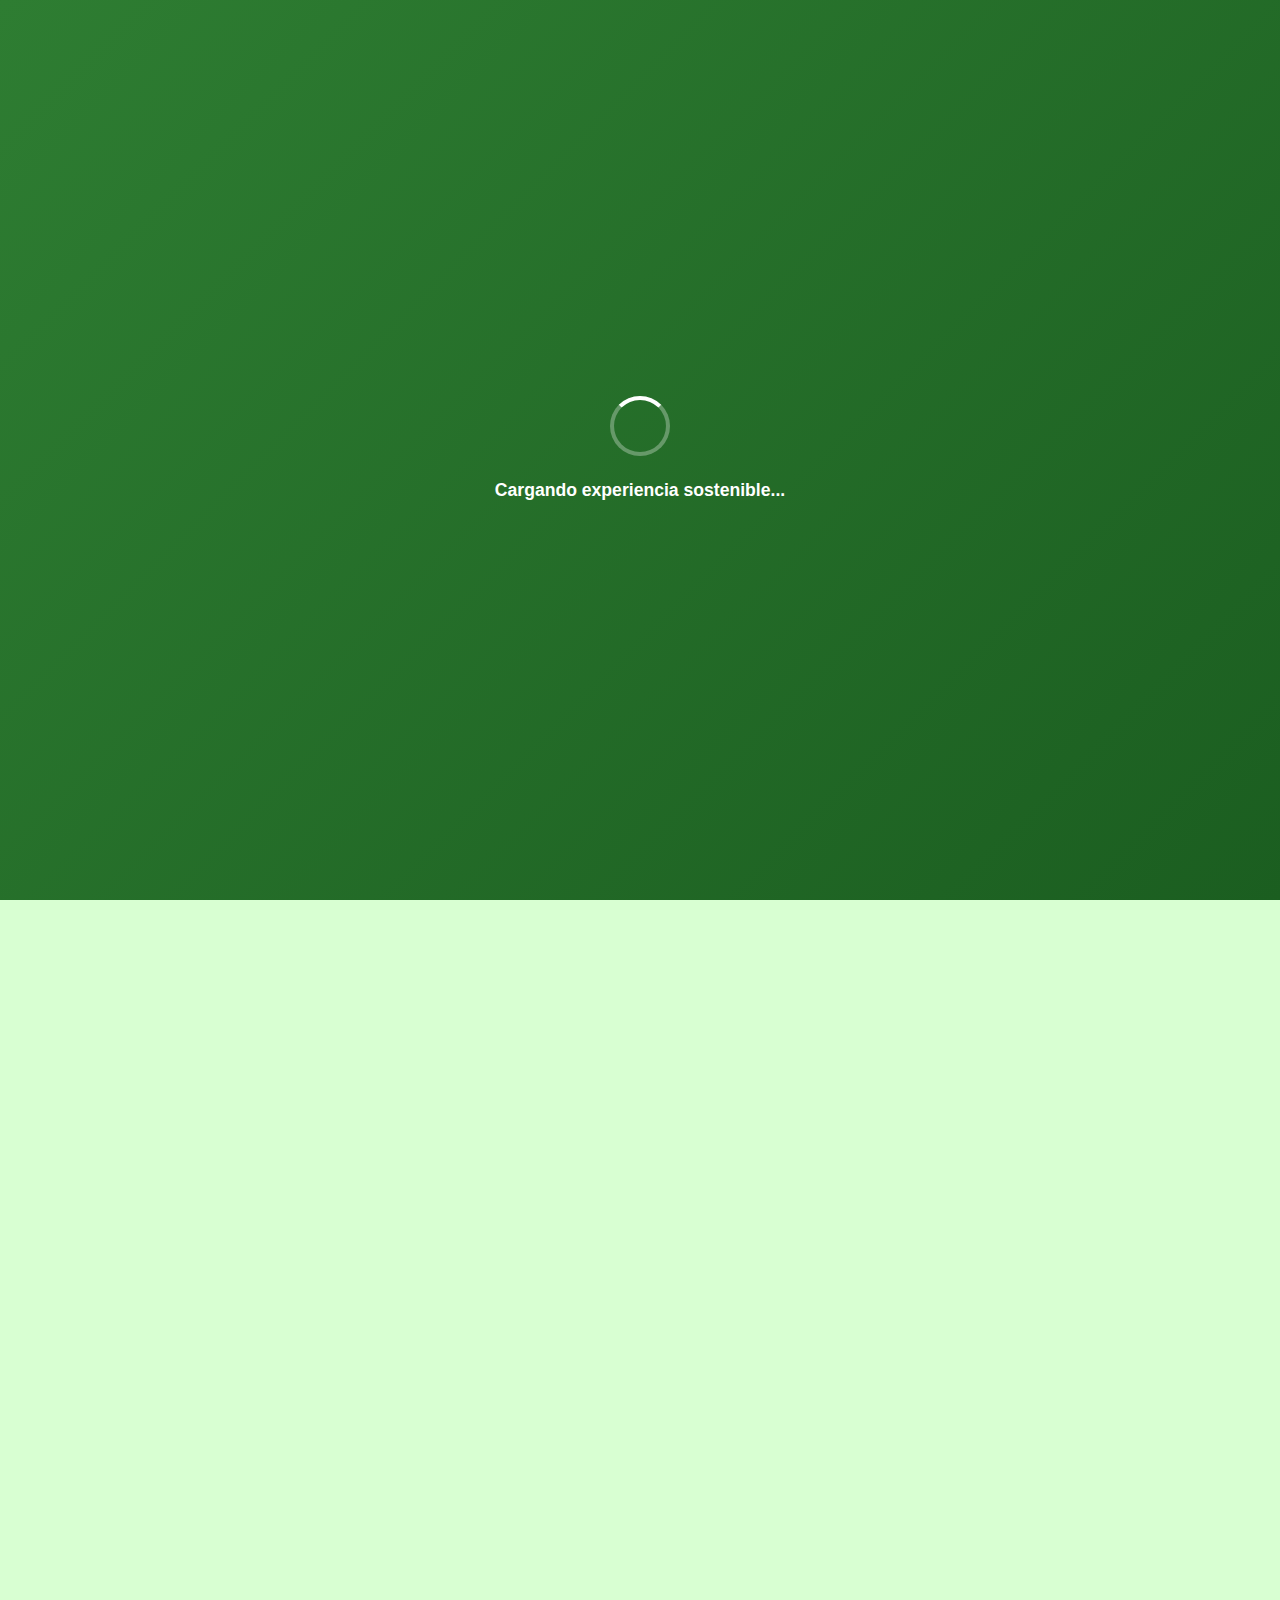
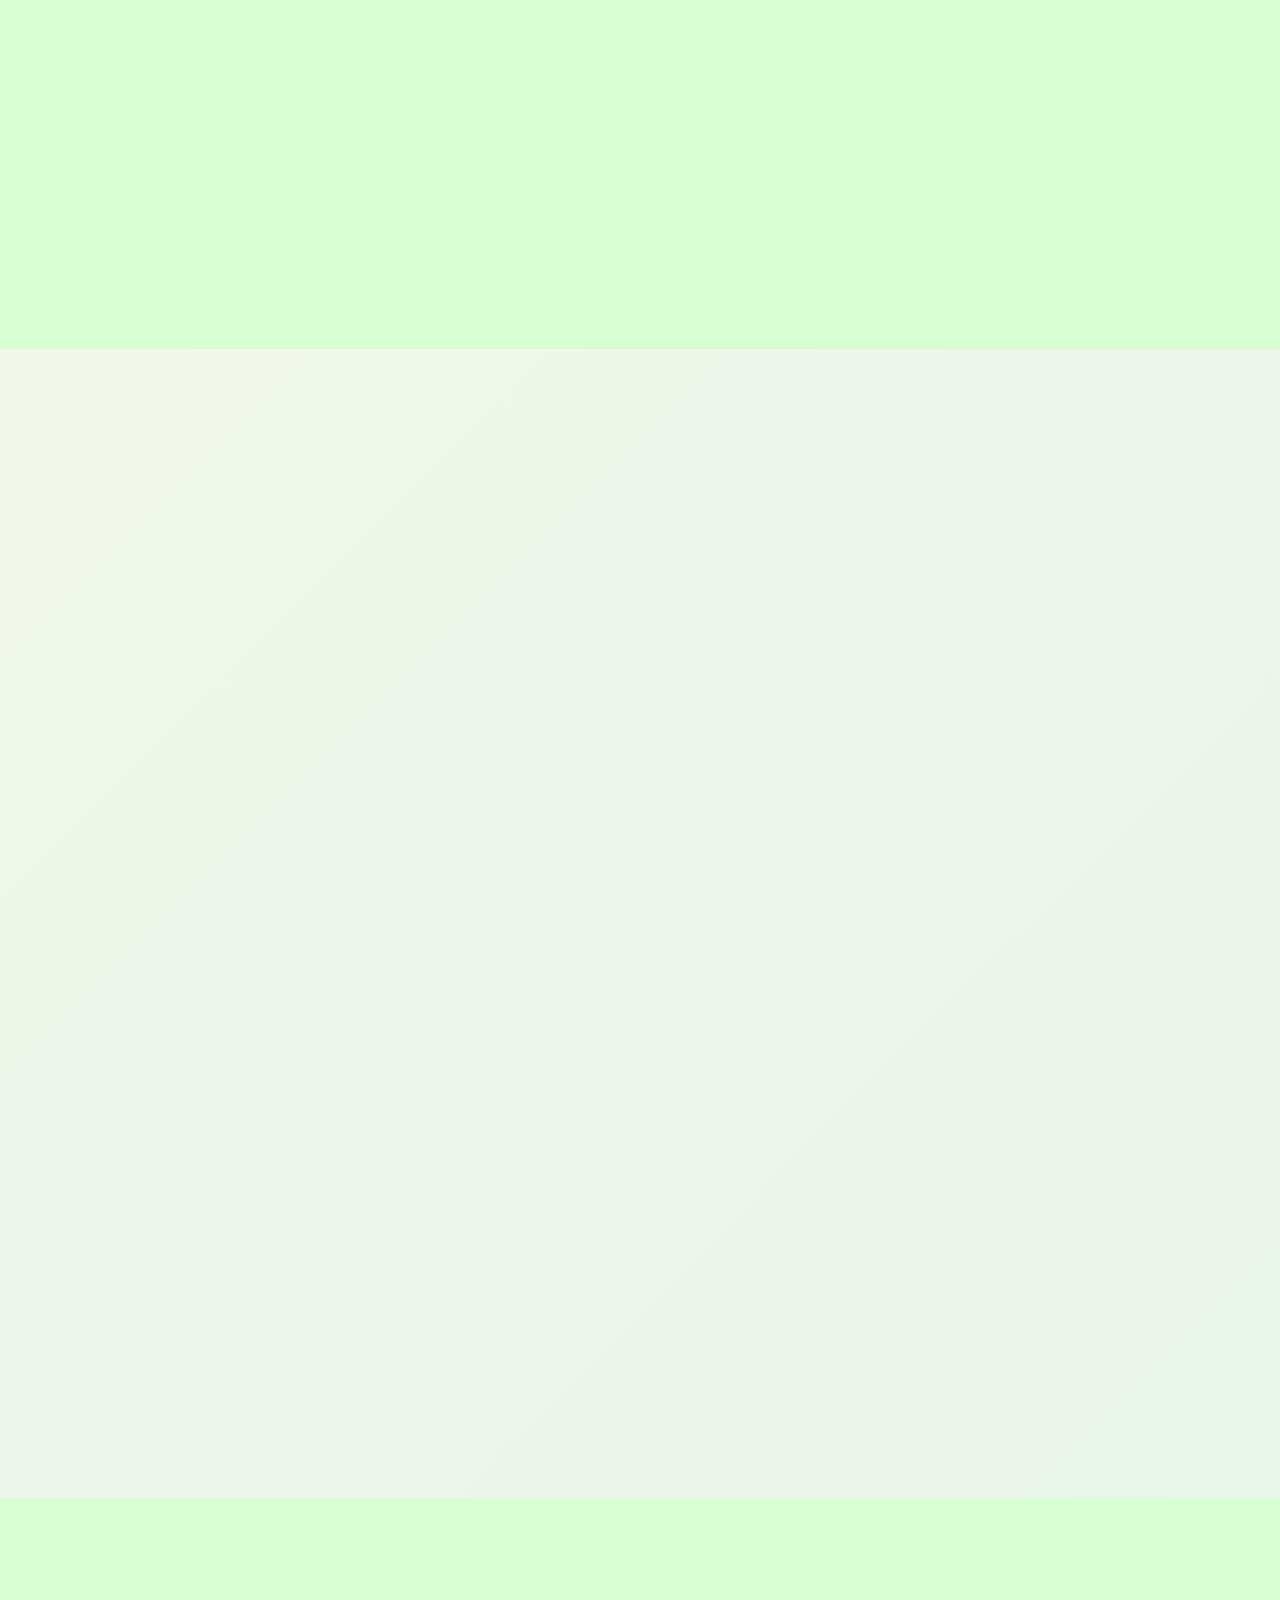
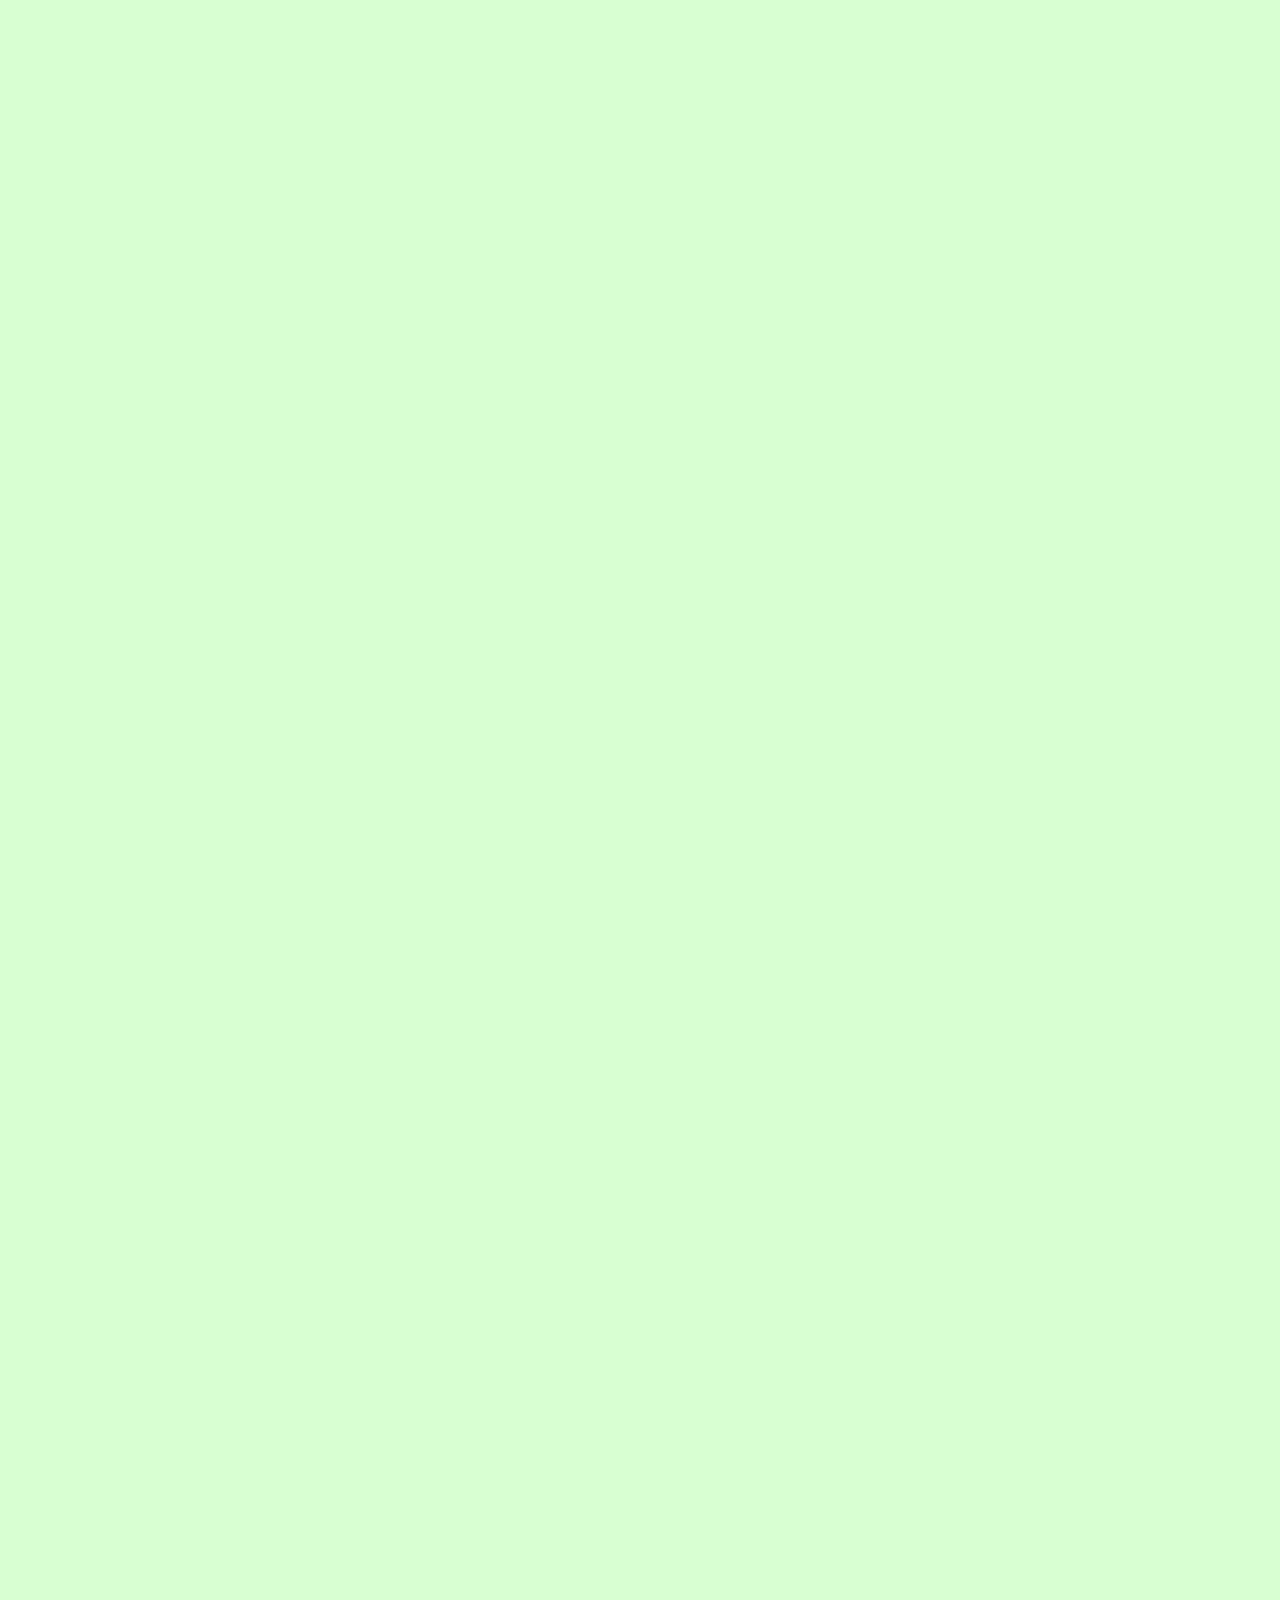
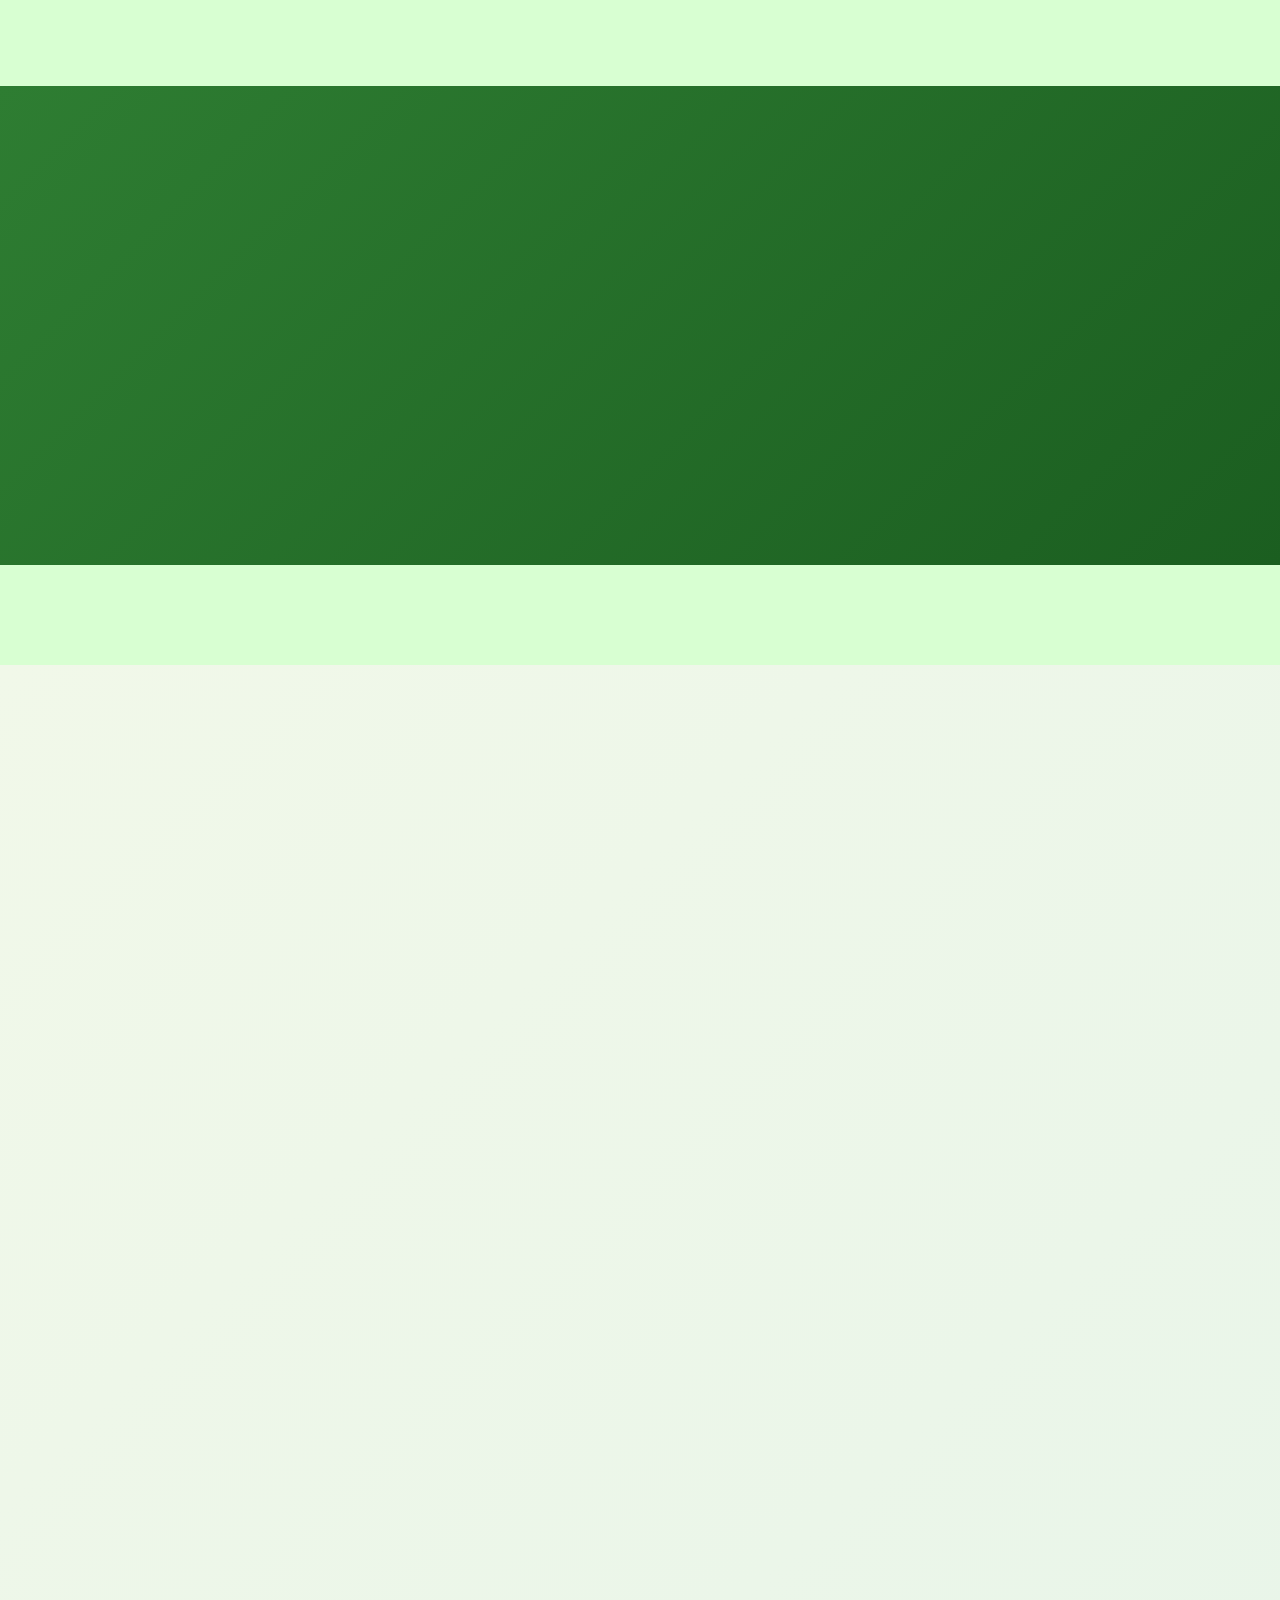
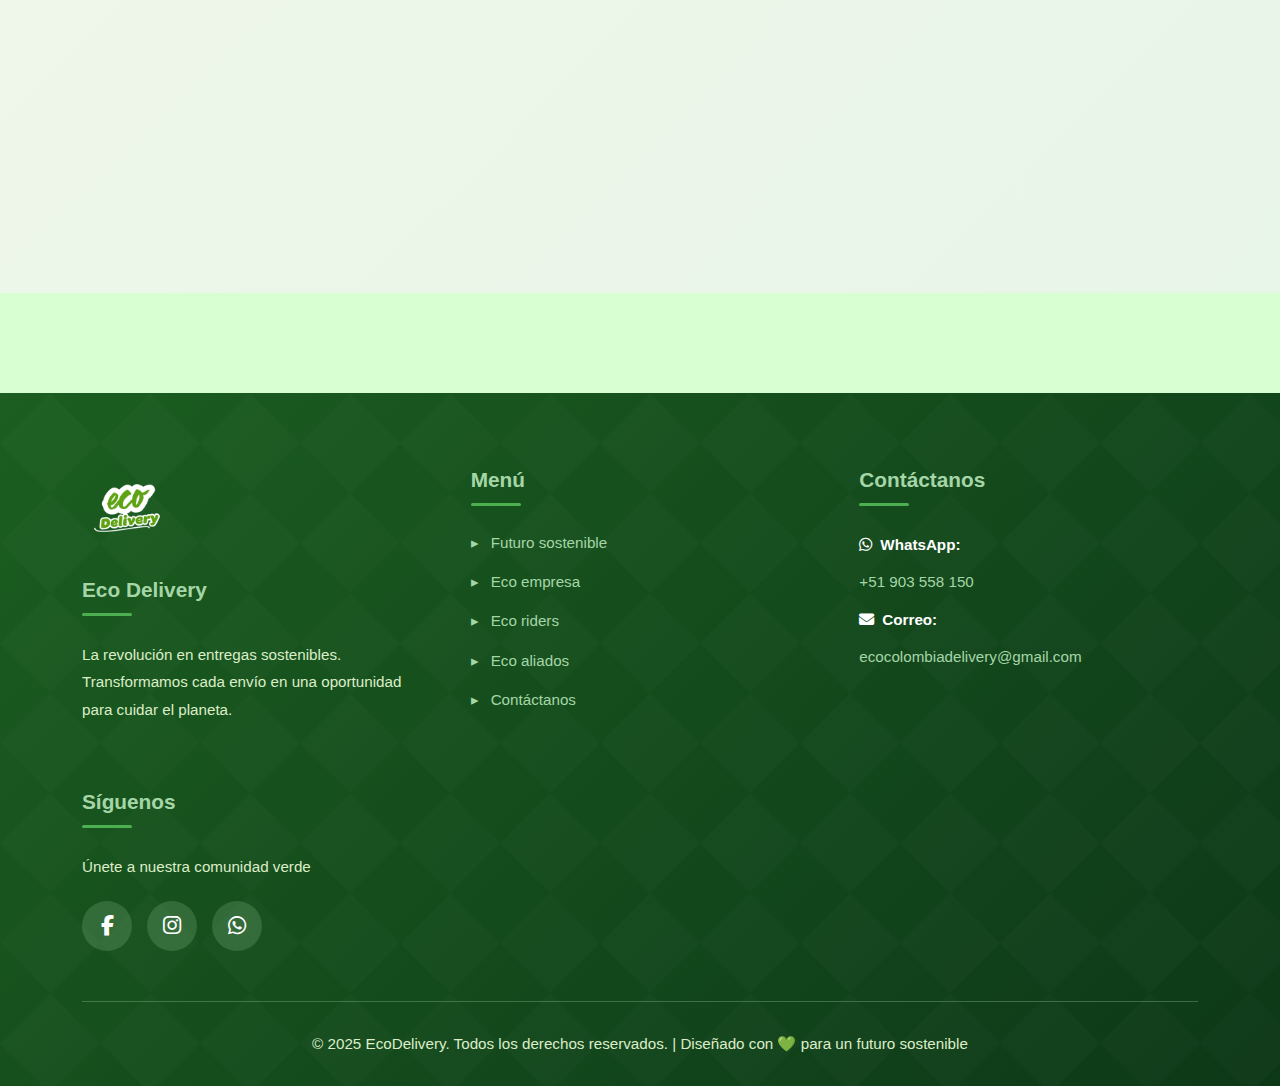
<file: ecoempresa.html>
<!DOCTYPE html>
<html lang="es">
<head>
  <meta charset="UTF-8">
  <meta name="viewport" content="width=device-width, initial-scale=1">
  <title>Eco Empresa | Soluciones Empresariales Sostenibles</title>
  <link rel="stylesheet" href="style.css">
  <link rel="stylesheet" href="https://cdnjs.cloudflare.com/ajax/libs/font-awesome/6.4.0/css/all.min.css">
  <script src="https://code.jquery.com/jquery-3.6.0.min.js"></script>
</head>
<body>

  <!-- PRELOADER -->
  <div id="preloader">
    <div class="preloader-content">
      <div class="eco-spinner"></div>
      <p>Cargando experiencia sostenible...</p>
    </div>
  </div>

  <!-- HEADER -->
  <header class="header">
    <div class="container header-container">
      <a href="index.html" class="logo-link">
        <img src="img/logo-ecodelibery.png" alt="Eco Delivery Logo" class="logo-img">
      </a>
      <button class="menu-toggle" aria-label="Abrir menú">
        <span></span>
        <span></span>
        <span></span>
      </button>
      <nav class="nav">
        <ul class="nav-list">
          <li><a href="futurosostenible.html"><i class="fas fa-leaf"></i> Futuro Sostenible</a></li>
          <li><a href="ecoempresa.html"><i class="fas fa-building"></i> Eco Empresa</a></li>
          <li><a href="ecoriders.html"><i class="fas fa-bicycle"></i> Eco Riders</a></li>
          <li><a href="ecoaliados.html"><i class="fas fa-handshake"></i> Eco Aliados</a></li>
          <li><a href="index.html#contacto"><i class="fas fa-envelope"></i> Contáctanos</a></li>
        </ul>
      </nav>
      <a href="ecoriders.html" class="btn btn-primary header-btn">Únete Ahora</a>
    </div>
  </header>

  <!-- HERO EMPRESA -->
  <section class="page-hero empresa-hero">
    <div class="hero-overlay"></div>
    <div class="container hero-content">
      <h1 class="hero-title animate-text">Soluciones Empresariales <span>Sostenibles</span></h1>
      <p class="hero-subtitle animate-text-delay">Transformamos la logística de tu empresa con entregas 100% ecológicas</p>
      <a href="#servicios" class="btn btn-primary hero-btn">Conoce Más</a>
    </div>
  </section>

  <!-- SERVICIOS EMPRESARIALES -->
  <section class="empresa-services container" id="servicios">
    <h2 class="section-title scroll-reveal">Servicios para tu Empresa</h2>
    <p class="section-subtitle scroll-reveal">Soluciones personalizadas que impulsan tu negocio de forma sostenible</p>

    <div class="services-grid">
      <div class="service-card scroll-reveal">
        <div class="service-icon">
          <i class="fas fa-truck-fast"></i>
        </div>
        <h3>Entregas Express</h3>
        <p>Entregas en menos de 2 horas en zonas urbanas con vehículos eléctricos de última generación.</p>
        <ul class="service-features">
          <li><i class="fas fa-check"></i> Seguimiento en tiempo real</li>
          <li><i class="fas fa-check"></i> Garantía de entrega</li>
          <li><i class="fas fa-check"></i> Sin emisiones de CO2</li>
        </ul>
      </div>

      <div class="service-card scroll-reveal">
        <div class="service-icon">
          <i class="fas fa-calendar-alt"></i>
        </div>
        <h3>Envíos Programados</h3>
        <p>Planifica tus entregas con anticipación y optimiza tu cadena de suministro de forma ecológica.</p>
        <ul class="service-features">
          <li><i class="fas fa-check"></i> Horarios flexibles</li>
          <li><i class="fas fa-check"></i> Rutas optimizadas</li>
          <li><i class="fas fa-check"></i> Reportes detallados</li>
        </ul>
      </div>

      <div class="service-card scroll-reveal">
        <div class="service-icon">
          <i class="fas fa-warehouse"></i>
        </div>
        <h3>Logística Integral</h3>
        <p>Gestión completa de tu inventario y distribución con tecnología verde y eficiente.</p>
        <ul class="service-features">
          <li><i class="fas fa-check"></i> Almacenamiento eco-friendly</li>
          <li><i class="fas fa-check"></i> Gestión de inventario</li>
          <li><i class="fas fa-check"></i> Dashboard corporativo</li>
        </ul>
      </div>

      <div class="service-card scroll-reveal">
        <div class="service-icon">
          <i class="fas fa-chart-pie"></i>
        </div>
        <h3>Análisis de Impacto</h3>
        <p>Mide y certifica la reducción de tu huella de carbono con reportes personalizados.</p>
        <ul class="service-features">
          <li><i class="fas fa-check"></i> Métricas ambientales</li>
          <li><i class="fas fa-check"></i> Certificación verde</li>
          <li><i class="fas fa-check"></i> Informes mensuales</li>
        </ul>
      </div>
    </div>
  </section>

  <!-- REEMPLAZAMOS PLANES POR: NUESTRO PROCESO -->
  <section class="proceso-section" style="background: linear-gradient(135deg, #f1f8e9, #e8f5e9); padding: 100px 20px; margin: 100px 0;">
    <div class="container">
      <h2 class="section-title scroll-reveal">Nuestro Proceso de Trabajo</h2>
      <p class="section-subtitle scroll-reveal">4 pasos simples para iniciar con EcoDelivery</p>

      <div style="display: grid; grid-template-columns: repeat(auto-fit, minmax(280px, 1fr)); gap: 40px; margin-top: 60px;">
        
        <!-- Paso 1 -->
        <div class="proceso-step scroll-reveal" style="background: white; padding: 40px 30px; border-radius: 25px; box-shadow: 0 8px 25px rgba(46,125,50,0.15); text-align: center; position: relative;">
          <div style="width: 80px; height: 80px; background: linear-gradient(135deg, #2e7d32, #4caf50); border-radius: 50%; display: flex; align-items: center; justify-content: center; margin: 0 auto 25px; color: white; font-size: 2.5rem; font-weight: 700; box-shadow: 0 4px 15px rgba(46,125,50,0.3);">
            1
          </div>
          <h3 style="color: var(--primary-color); font-size: 1.5rem; margin-bottom: 15px; font-weight: 700;">Contáctanos</h3>
          <p style="color: var(--text-light); line-height: 1.7; font-size: 1.05rem;">
            Completa nuestro formulario o llámanos. Un asesor especializado te contactará en menos de 24 horas para entender las necesidades de tu empresa.
          </p>
        </div>

        <!-- Paso 2 -->
        <div class="proceso-step scroll-reveal" style="background: white; padding: 40px 30px; border-radius: 25px; box-shadow: 0 8px 25px rgba(46,125,50,0.15); text-align: center;">
          <div style="width: 80px; height: 80px; background: linear-gradient(135deg, #2e7d32, #4caf50); border-radius: 50%; display: flex; align-items: center; justify-content: center; margin: 0 auto 25px; color: white; font-size: 2.5rem; font-weight: 700; box-shadow: 0 4px 15px rgba(46,125,50,0.3);">
            2
          </div>
          <h3 style="color: var(--primary-color); font-size: 1.5rem; margin-bottom: 15px; font-weight: 700;">Análisis Personalizado</h3>
          <p style="color: var(--text-light); line-height: 1.7; font-size: 1.05rem;">
            Evaluamos tu operación logística actual y diseñamos una solución sostenible adaptada a tu volumen de envíos y necesidades específicas.
          </p>
        </div>

        <!-- Paso 3 -->
        <div class="proceso-step scroll-reveal" style="background: white; padding: 40px 30px; border-radius: 25px; box-shadow: 0 8px 25px rgba(46,125,50,0.15); text-align: center;">
          <div style="width: 80px; height: 80px; background: linear-gradient(135deg, #2e7d32, #4caf50); border-radius: 50%; display: flex; align-items: center; justify-content: center; margin: 0 auto 25px; color: white; font-size: 2.5rem; font-weight: 700; box-shadow: 0 4px 15px rgba(46,125,50,0.3);">
            3
          </div>
          <h3 style="color: var(--primary-color); font-size: 1.5rem; margin-bottom: 15px; font-weight: 700;">Integración Rápida</h3>
          <p style="color: var(--text-light); line-height: 1.7; font-size: 1.05rem;">
            Integramos nuestra plataforma con tus sistemas existentes. Dashboard personalizado y capacitación completa para tu equipo.
          </p>
        </div>

        <!-- Paso 4 -->
        <div class="proceso-step scroll-reveal" style="background: white; padding: 40px 30px; border-radius: 25px; box-shadow: 0 8px 25px rgba(46,125,50,0.15); text-align: center;">
          <div style="width: 80px; height: 80px; background: linear-gradient(135deg, #2e7d32, #4caf50); border-radius: 50%; display: flex; align-items: center; justify-content: center; margin: 0 auto 25px; color: white; font-size: 2.5rem; font-weight: 700; box-shadow: 0 4px 15px rgba(46,125,50,0.3);">
            4
          </div>
          <h3 style="color: var(--primary-color); font-size: 1.5rem; margin-bottom: 15px; font-weight: 700;">¡Listo para Entregar!</h3>
          <p style="color: var(--text-light); line-height: 1.7; font-size: 1.05rem;">
            Comienza a realizar entregas sostenibles de inmediato. Soporte continuo y optimización constante de rutas y procesos.
          </p>
        </div>

      </div>
    </div>
  </section>

  <!-- TECNOLOGÍA Y HERRAMIENTAS -->
  <section class="tecnologia-section container" style="margin: 100px auto;">
    <h2 class="section-title scroll-reveal">Tecnología que Impulsa tu Negocio</h2>
    <p class="section-subtitle scroll-reveal">Herramientas avanzadas para gestionar tus entregas ecológicas</p>

    <div style="display: grid; grid-template-columns: repeat(auto-fit, minmax(300px, 1fr)); gap: 35px; margin-top: 60px;">
      
      <div class="tech-card scroll-reveal" style="background: linear-gradient(135deg, #e8f5e9, #c8e6c9); padding: 40px 30px; border-radius: 20px; box-shadow: 0 6px 20px rgba(46,125,50,0.15);">
        <div style="font-size: 3rem; color: var(--primary-color); margin-bottom: 20px;">
          <i class="fas fa-mobile-alt"></i>
        </div>
        <h3 style="color: var(--primary-color); font-size: 1.4rem; margin-bottom: 15px; font-weight: 700;">App Móvil Empresarial</h3>
        <p style="color: var(--text-medium); line-height: 1.8;">
          Gestiona todas tus entregas desde tu smartphone. Seguimiento en tiempo real, notificaciones instantáneas y control total desde cualquier lugar.
        </p>
      </div>

      <div class="tech-card scroll-reveal" style="background: linear-gradient(135deg, #e8f5e9, #c8e6c9); padding: 40px 30px; border-radius: 20px; box-shadow: 0 6px 20px rgba(46,125,50,0.15);">
        <div style="font-size: 3rem; color: var(--primary-color); margin-bottom: 20px;">
          <i class="fas fa-desktop"></i>
        </div>
        <h3 style="color: var(--primary-color); font-size: 1.4rem; margin-bottom: 15px; font-weight: 700;">Dashboard Corporativo</h3>
        <p style="color: var(--text-medium); line-height: 1.8;">
          Panel de control completo con estadísticas, reportes de impacto ambiental, gestión de flotas y análisis de rendimiento en tiempo real.
        </p>
      </div>

      <div class="tech-card scroll-reveal" style="background: linear-gradient(135deg, #e8f5e9, #c8e6c9); padding: 40px 30px; border-radius: 20px; box-shadow: 0 6px 20px rgba(46,125,50,0.15);">
        <div style="font-size: 3rem; color: var(--primary-color); margin-bottom: 20px;">
          <i class="fas fa-code"></i>
        </div>
        <h3 style="color: var(--primary-color); font-size: 1.4rem; margin-bottom: 15px; font-weight: 700;">API de Integración</h3>
        <p style="color: var(--text-medium); line-height: 1.8;">
          Conecta nuestro sistema con tu plataforma de e-commerce o ERP. Integración perfecta con Shopify, WooCommerce, SAP y más.
        </p>
      </div>

    </div>
  </section>

  <!-- BENEFICIOS CORPORATIVOS -->
  <section class="corporate-benefits container">
    <h2 class="section-title scroll-reveal">¿Por qué elegir Eco Delivery?</h2>
    
    <div class="benefits-showcase">
      <div class="benefit-showcase scroll-reveal">
        <div class="benefit-number">01</div>
        <div class="benefit-content">
          <h3><i class="fas fa-leaf"></i> Responsabilidad Ambiental</h3>
          <p>Reduce hasta un 70% las emisiones de CO2 de tu cadena logística. Cada entrega cuenta para un futuro más verde y obtén certificados verificables de tu compromiso ambiental.</p>
        </div>
      </div>

      <div class="benefit-showcase scroll-reveal">
        <div class="benefit-number">02</div>
        <div class="benefit-content">
          <h3><i class="fas fa-award"></i> Certificación Sostenible</h3>
          <p>Obtén certificados verificables de tu compromiso ambiental para reportes de RSE y marketing verde. Mejora la imagen de tu marca como empresa responsable.</p>
        </div>
      </div>

      <div class="benefit-showcase scroll-reveal">
        <div class="benefit-number">03</div>
        <div class="benefit-content">
          <h3><i class="fas fa-chart-line"></i> Optimización de Costos</h3>
          <p>Ahorra hasta un 30% en costos logísticos con rutas inteligentes y vehículos eléctricos eficientes. Mayor rentabilidad con menor impacto ambiental.</p>
        </div>
      </div>

      <div class="benefit-showcase scroll-reveal">
        <div class="benefit-number">04</div>
        <div class="benefit-content">
          <h3><i class="fas fa-users"></i> Mejora tu Imagen Corporativa</h3>
          <p>Destaca en el mercado como una empresa comprometida con la sostenibilidad y el medio ambiente. Atrae a clientes conscientes y mejora tu reputación.</p>
        </div>
      </div>
    </div>
  </section>

  <!-- ESTADÍSTICAS DE IMPACTO -->
  <section class="impact-stats" style="background: linear-gradient(135deg, var(--primary-color), var(--primary-dark)); color: white; padding: 80px 20px; margin: 100px 0;">
    <div class="container">
      <h2 class="section-title scroll-reveal" style="color: white;">Nuestro Impacto Sostenible</h2>
      <p class="section-subtitle scroll-reveal" style="color: rgba(255,255,255,0.9); margin-bottom: 60px;">
        Resultados reales de empresas que trabajan con nosotros
      </p>

      <div style="display: grid; grid-template-columns: repeat(auto-fit, minmax(220px, 1fr)); gap: 40px;">
        <div class="scroll-reveal" style="text-align: center;">
          <div style="font-size: 4rem; font-weight: 700; margin-bottom: 10px;">+150</div>
          <p style="font-size: 1.2rem; opacity: 0.95;">Empresas Aliadas</p>
        </div>

        <div class="scroll-reveal" style="text-align: center;">
          <div style="font-size: 4rem; font-weight: 700; margin-bottom: 10px;">50K+</div>
          <p style="font-size: 1.2rem; opacity: 0.95;">Entregas Ecológicas</p>
        </div>

        <div class="scroll-reveal" style="text-align: center;">
          <div style="font-size: 4rem; font-weight: 700; margin-bottom: 10px;">85 Ton</div>
          <p style="font-size: 1.2rem; opacity: 0.95;">CO2 Evitado</p>
        </div>

        <div class="scroll-reveal" style="text-align: center;">
          <div style="font-size: 4rem; font-weight: 700; margin-bottom: 10px;">12</div>
          <p style="font-size: 1.2rem; opacity: 0.95;">Ciudades Cubiertas</p>
        </div>
      </div>
    </div>
  </section>

  <!-- FORMULARIO DE CONTACTO EMPRESARIAL -->
  <section class="contact-form-section">
    <div class="container">
      <h2 class="section-title scroll-reveal">Solicita una Cotización</h2>
      <p class="section-subtitle scroll-reveal">Completa el formulario y un asesor se contactará contigo en menos de 24 horas</p>

      <form id="empresaForm" class="empresa-form scroll-reveal">
        <div class="form-row">
          <div class="form-group">
            <label for="empresa-nombre"><i class="fas fa-building"></i> Nombre de la Empresa</label>
            <input type="text" id="empresa-nombre" name="empresa" required>
            <small class="form-error"></small>
          </div>

          <div class="form-group">
            <label for="empresa-contacto"><i class="fas fa-user"></i> Nombre de Contacto</label>
            <input type="text" id="empresa-contacto" name="contacto" required>
            <small class="form-error"></small>
          </div>
        </div>

        <div class="form-row">
          <div class="form-group">
            <label for="empresa-email"><i class="fas fa-envelope"></i> Email Corporativo</label>
            <input type="email" id="empresa-email" name="email" required>
            <small class="form-error"></small>
          </div>

          <div class="form-group">
            <label for="empresa-telefono"><i class="fas fa-phone"></i> Teléfono</label>
            <input type="tel" id="empresa-telefono" name="telefono" required>
            <small class="form-error"></small>
          </div>
        </div>

        <div class="form-group">
          <label for="empresa-sector"><i class="fas fa-industry"></i> Sector Empresarial</label>
          <select id="empresa-sector" name="sector" required>
            <option value="">Selecciona un sector</option>
            <option value="restaurantes">Restaurantes y Gastronomía</option>
            <option value="ecommerce">E-commerce y Retail</option>
            <option value="farmaceutico">Farmacéutico y Salud</option>
            <option value="tecnologia">Tecnología</option>
            <option value="otros">Otros</option>
          </select>
          <small class="form-error"></small>
        </div>

        <div class="form-group">
          <label for="empresa-envios"><i class="fas fa-boxes"></i> Volumen de Envíos Mensual Estimado</label>
          <select id="empresa-envios" name="envios" required>
            <option value="">Selecciona un rango</option>
            <option value="1-100">1 - 100 envíos</option>
            <option value="101-500">101 - 500 envíos</option>
            <option value="501-1000">501 - 1000 envíos</option>
            <option value="1000+">Más de 1000 envíos</option>
          </select>
          <small class="form-error"></small>
        </div>

        <div class="form-group">
          <label for="empresa-mensaje"><i class="fas fa-comment"></i> Cuéntanos sobre tus necesidades</label>
          <textarea id="empresa-mensaje" name="mensaje" rows="5" required></textarea>
          <small class="form-error"></small>
        </div>

        <button type="submit" class="btn btn-primary submit-btn">
          <i class="fas fa-paper-plane"></i> Enviar Solicitud
        </button>
      </form>
    </div>
  </section>

  <!-- BOTÓN SCROLL TO TOP -->
  <button id="scrollTop" class="scroll-top" title="Volver arriba">
    <i class="fas fa-arrow-up"></i>
  </button>

  <!-- NOTIFICACIÓN -->
  <div id="notification" class="notification"></div>

  <!-- FOOTER -->
  <footer class="footer">
    <div class="container footer-container">
      <div class="footer-section footer-main">
        <img src="img/logo-ecodelibery.png" alt="Eco Delivery Logo" class="footer-logo">
        <h4>Eco Delivery</h4>
        <p>La revolución en entregas sostenibles. Transformamos cada envío en una oportunidad para cuidar el planeta.</p>
      </div>
      
      <div class="footer-section">
        <h4>Menú</h4>
        <ul>
          <li><a href="futurosostenible.html">Futuro sostenible</a></li>
          <li><a href="ecoempresa.html">Eco empresa</a></li>
          <li><a href="ecoriders.html">Eco riders</a></li>
          <li><a href="ecoaliados.html">Eco aliados</a></li>
          <li><a href="index.html#contacto">Contáctanos</a></li>
        </ul>
      </div>
      
      <div class="footer-section">
        <h4>Contáctanos</h4>
        <div class="contact-info">
          <p><strong><i class="fab fa-whatsapp"></i> WhatsApp:</strong></p>
          <p><a href="https://wa.me/51903558150" class="contact-link" target="_blank">+51 903 558 150</a></p>
          <p><strong><i class="fas fa-envelope"></i> Correo:</strong></p>
          <p><a href="mailto:ecocolombiadelivery@gmail.com" class="contact-link">ecocolombiadelivery@gmail.com</a></p>
        </div>
      </div>
      
      <div class="footer-section footer-social">
        <h4>Síguenos</h4>
        <p>Únete a nuestra comunidad verde</p>
        <div class="social-icons">
          <a href="https://www.facebook.com/ecodelivery.bo" target="_blank"><i class="fab fa-facebook-f"></i></a>
          <a href="https://www.instagram.com/ecodelivery.bo/" target="_blank"><i class="fab fa-instagram"></i></a>
          <a href="https://wa.me/51903558150" target="_blank"><i class="fab fa-whatsapp"></i></a>
        </div>
      </div>
    </div>
    
    <div class="footer-bottom">
      <p>&copy; 2025 EcoDelivery. Todos los derechos reservados. | Diseñado con 💚 para un futuro sostenible</p>
    </div>
  </footer>

  <script src="jquery-effects.js"></script>
  <script src="empresa-form.js"></script>
  
  <script>
    // Efectos hover en proceso steps
    $('.proceso-step').hover(
      function() {
        $(this).css({
          'transform': 'translateY(-10px)',
          'box-shadow': '0 15px 40px rgba(46,125,50,0.25)'
        });
      },
      function() {
        $(this).css({
          'transform': 'translateY(0)',
          'box-shadow': '0 8px 25px rgba(46,125,50,0.15)'
        });
      }
    );

    // Efectos hover en tech cards
    $('.tech-card').hover(
      function() {
        $(this).css({
          'transform': 'translateY(-8px) scale(1.02)',
          'box-shadow': '0 12px 30px rgba(46,125,50,0.25)'
        });
      },
      function() {
        $(this).css({
          'transform': 'translateY(0) scale(1)',
          'box-shadow': '0 6px 20px rgba(46,125,50,0.15)'
        });
      }
    );
  </script>
</body>
</html>
</file>
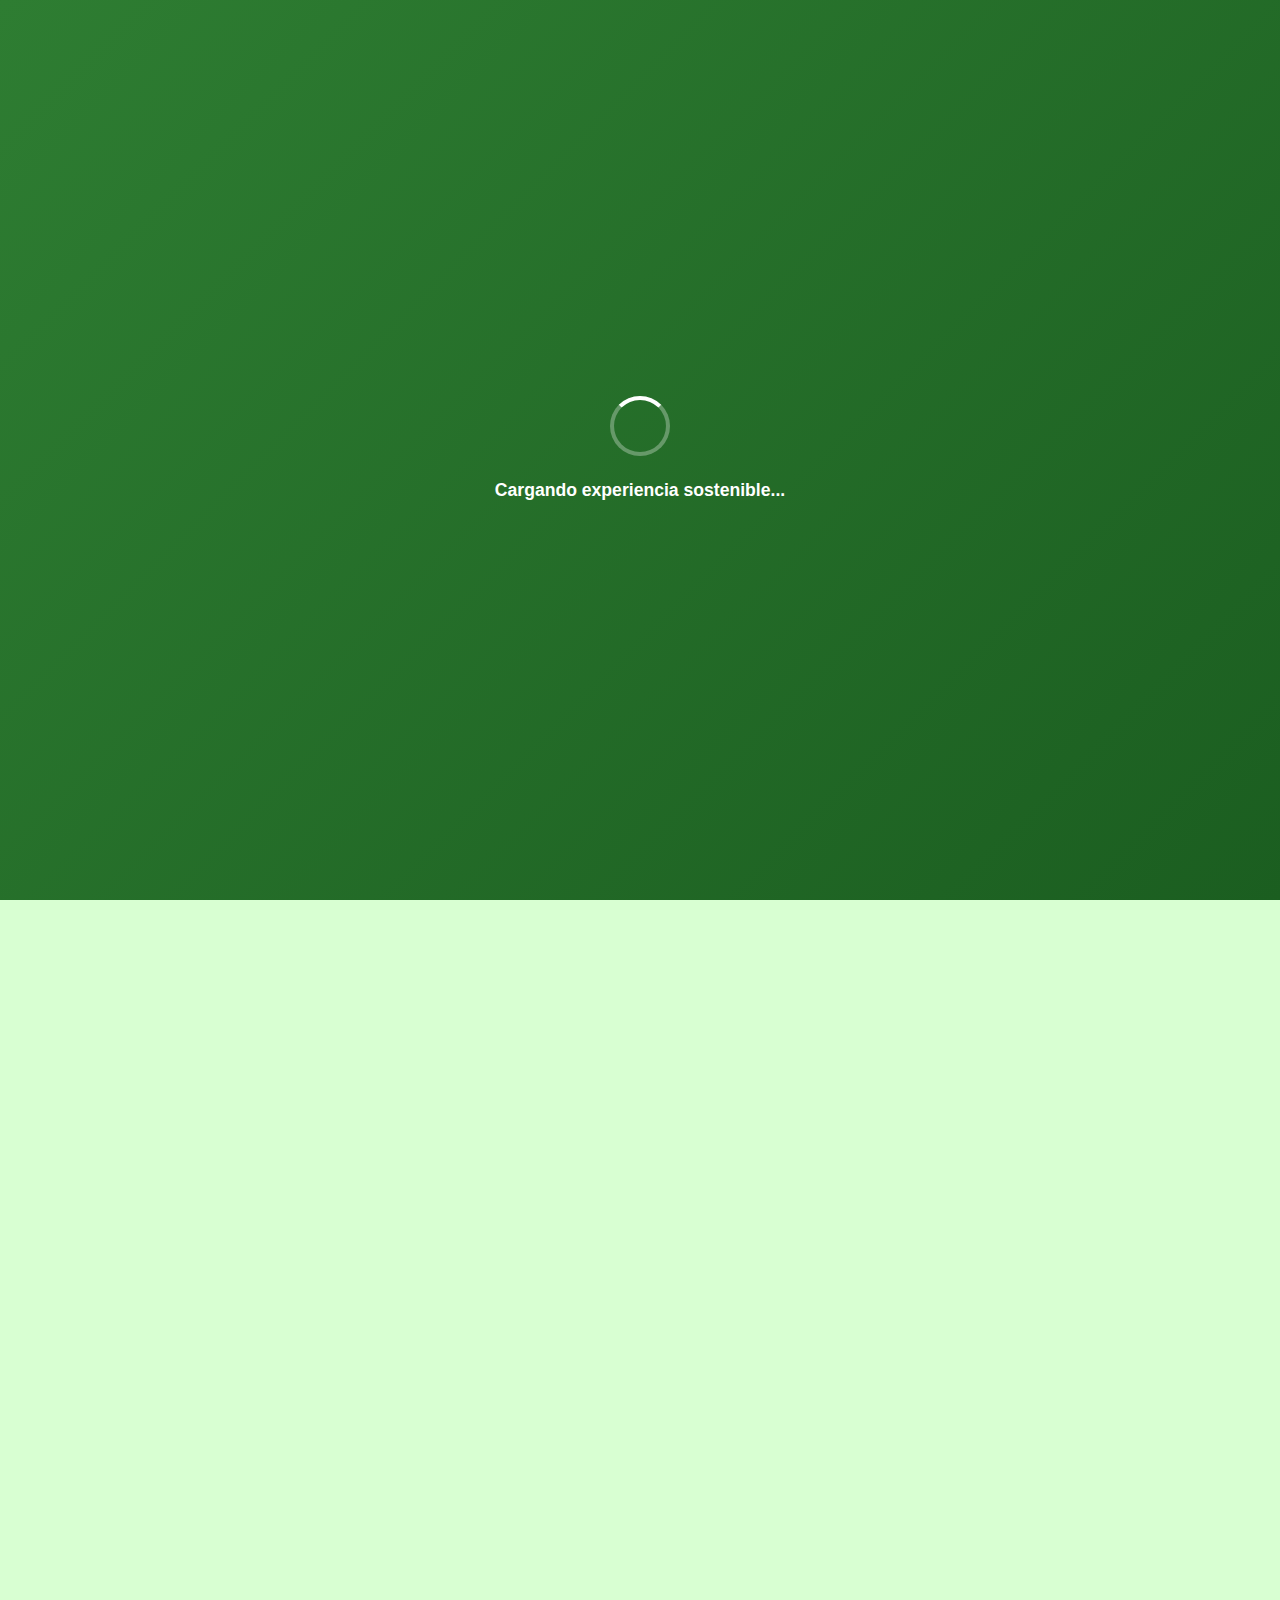
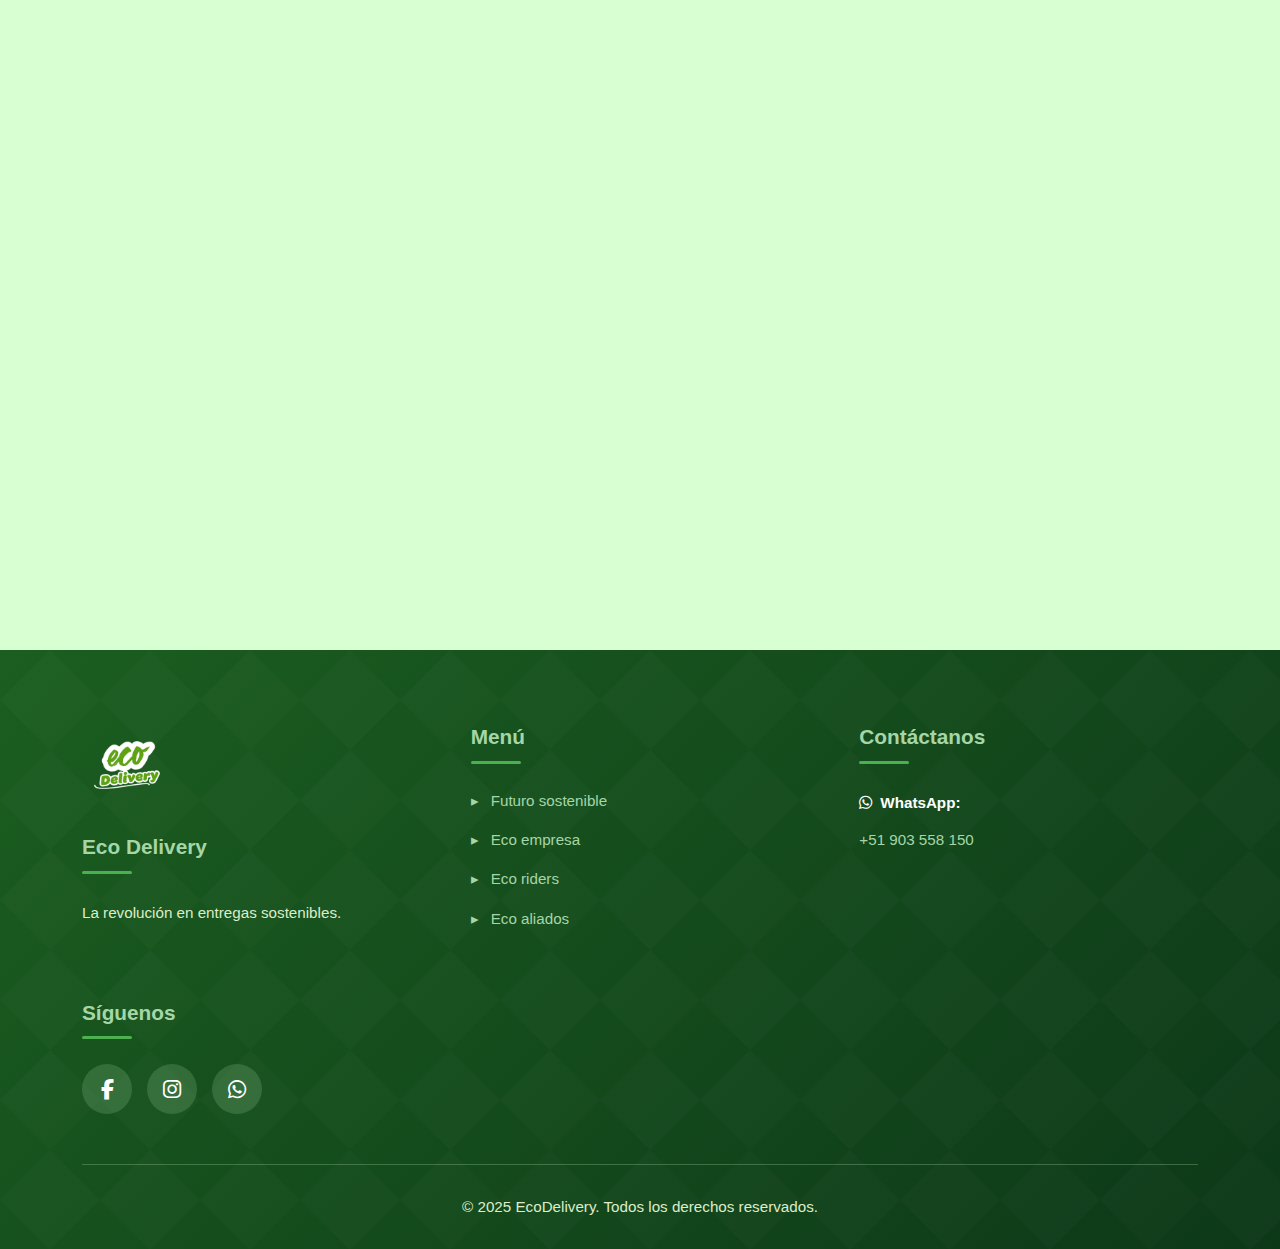
<file: ecoriders.html>
<!DOCTYPE html>
<html lang="es">
<head>
  <meta charset="UTF-8">
  <meta name="viewport" content="width=device-width, initial-scale=1">
  <title>Eco Riders | Únete a la Revolución Verde</title>
  <link rel="stylesheet" href="style.css">
  <link rel="stylesheet" href="https://cdnjs.cloudflare.com/ajax/libs/font-awesome/6.4.0/css/all.min.css">
  <script src="https://code.jquery.com/jquery-3.6.0.min.js"></script>
</head>
<body>

  <!-- PRELOADER -->
  <div id="preloader">
    <div class="preloader-content">
      <div class="eco-spinner"></div>
      <p>Cargando experiencia sostenible...</p>
    </div>
  </div>

  <!-- HEADER -->
  <header class="header">
    <div class="container header-container">
      <a href="index.html" class="logo-link">
        <img src="img/logo-ecodelibery.png" alt="Eco Delivery Logo" class="logo-img">
      </a>
      <button class="menu-toggle" aria-label="Abrir menú">
        <span></span>
        <span></span>
        <span></span>
      </button>
      <nav class="nav">
        <ul class="nav-list">
          <li><a href="futurosostenible.html"><i class="fas fa-leaf"></i> Futuro Sostenible</a></li>
          <li><a href="ecoempresa.html"><i class="fas fa-building"></i> Eco Empresa</a></li>
          <li><a href="ecoriders.html"><i class="fas fa-bicycle"></i> Eco Riders</a></li>
          <li><a href="ecoaliados.html"><i class="fas fa-handshake"></i> Eco Aliados</a></li>
          <li><a href="index.html#contacto"><i class="fas fa-envelope"></i> Contáctanos</a></li>
        </ul>
      </nav>
      <a href="ecoriders.html" class="btn btn-primary header-btn">Únete Ahora</a>
    </div>
  </header>

  <!-- HERO ECO RIDERS -->
  <section class="page-hero" style="background-image: url('https://images.unsplash.com/photo-1571333250630-f0230c320b6d?w=1920'); height: 450px;">
    <div class="hero-overlay"></div>
    <div class="container hero-content">
      <h1 class="hero-title animate-text">Conviértete en <span>Eco Rider</span></h1>
      <p class="hero-subtitle animate-text-delay">Gana dinero mientras cuidas el planeta</p>
    </div>
  </section>

  <!-- BENEFICIOS DE SER ECO RIDER -->
  <section class="container" style="margin: 80px auto; text-align: center;">
    <h2 class="section-title scroll-reveal">¿Por qué ser un Eco Rider?</h2>
    <p class="section-subtitle scroll-reveal">Más que un trabajo, es un estilo de vida sostenible</p>

    <div style="display: grid; grid-template-columns: repeat(auto-fit, minmax(250px, 1fr)); gap: 35px; margin-top: 60px;">
      <div class="scroll-reveal" style="background: white; padding: 35px 25px; border-radius: 20px; box-shadow: 0 8px 25px rgba(46,125,50,0.15);">
        <div style="width: 70px; height: 70px; background: linear-gradient(135deg, var(--primary-color), var(--primary-light)); border-radius: 50%; display: flex; align-items: center; justify-content: center; margin: 0 auto 20px; color: white; font-size: 2rem;">
          <i class="fas fa-dollar-sign"></i>
        </div>
        <h3 style="color: var(--primary-color); font-size: 1.4rem; margin-bottom: 15px;">Ingresos Competitivos</h3>
        <p style="color: var(--text-light); line-height: 1.7;">Gana entre $800.000 y $2.500.000 al mes según tu dedicación</p>
      </div>

      <div class="scroll-reveal" style="background: white; padding: 35px 25px; border-radius: 20px; box-shadow: 0 8px 25px rgba(46,125,50,0.15);">
        <div style="width: 70px; height: 70px; background: linear-gradient(135deg, var(--primary-color), var(--primary-light)); border-radius: 50%; display: flex; align-items: center; justify-content: center; margin: 0 auto 20px; color: white; font-size: 2rem;">
          <i class="fas fa-clock"></i>
        </div>
        <h3 style="color: var(--primary-color); font-size: 1.4rem; margin-bottom: 15px;">Horarios Flexibles</h3>
        <p style="color: var(--text-light); line-height: 1.7;">Tú decides cuándo y cuánto trabajar. Libertad total</p>
      </div>

      <div class="scroll-reveal" style="background: white; padding: 35px 25px; border-radius: 20px; box-shadow: 0 8px 25px rgba(46,125,50,0.15);">
        <div style="width: 70px; height: 70px; background: linear-gradient(135deg, var(--primary-color), var(--primary-light)); border-radius: 50%; display: flex; align-items: center; justify-content: center; margin: 0 auto 20px; color: white; font-size: 2rem;">
          <i class="fas fa-leaf"></i>
        </div>
        <h3 style="color: var(--primary-color); font-size: 1.4rem; margin-bottom: 15px;">Impacto Ambiental</h3>
        <p style="color: var(--text-light); line-height: 1.7;">Cada entrega ayuda a reducir la contaminación</p>
      </div>

      <div class="scroll-reveal" style="background: white; padding: 35px 25px; border-radius: 20px; box-shadow: 0 8px 25px rgba(46,125,50,0.15);">
        <div style="width: 70px; height: 70px; background: linear-gradient(135deg, var(--primary-color), var(--primary-light)); border-radius: 50%; display: flex; align-items: center; justify-content: center; margin: 0 auto 20px; color: white; font-size: 2rem;">
          <i class="fas fa-mobile-alt"></i>
        </div>
        <h3 style="color: var(--primary-color); font-size: 1.4rem; margin-bottom: 15px;">App Intuitiva</h3>
        <p style="color: var(--text-light); line-height: 1.7;">Gestiona tus entregas desde tu smartphone</p>
      </div>
    </div>
  </section>

  <!-- SECCIÓN FORMULARIO ECO RIDERS -->
  <section class="container scroll-reveal" style="margin: 80px auto; text-align: left; max-width: 700px; background: linear-gradient(135deg, #f1f8e9 0%, #e8f5e9 100%); padding: 60px 50px; border-radius: 30px; box-shadow: 0 15px 40px rgba(46,125,50,0.2);">
    <h2 style="text-align:center; color:#2e7d32; font-size: 2.5rem; margin-bottom: 15px;">
      <i class="fas fa-bicycle"></i> Únete como Eco Rider 🌱
    </h2>
    <p style="text-align:center; color: #4a7c3a; margin-bottom: 45px; font-size: 1.15rem;">
      Completa el formulario para unirte a nuestro equipo de entregas sostenibles.
    </p>

    <form id="ecoRiderForm" style="max-width: 600px; margin: 0 auto;">
      <div class="form-group">
        <label for="nombre"><i class="fas fa-user"></i> Nombre Completo:</label>
        <input type="text" id="nombre" name="nombre" required>
        <small id="error-nombre" class="form-error"></small>
      </div>

      <div class="form-group">
        <label for="edad"><i class="fas fa-calendar"></i> Edad:</label>
        <input type="number" id="edad" name="edad" required min="18" max="99">
        <small id="error-edad" class="form-error"></small>
      </div>

      <div class="form-group">
        <label for="correo"><i class="fas fa-envelope"></i> Correo Electrónico:</label>
        <input type="email" id="correo" name="correo" required>
        <small id="error-correo" class="form-error"></small>
      </div>

      <div class="form-group">
        <label for="password"><i class="fas fa-lock"></i> Contraseña:</label>
        <input type="password" id="password" name="password" required>
        <small id="error-password" class="form-error"></small>
        <small style="display: block; color: #666; margin-top: 5px; font-size: 0.85rem;">
          Mínimo 8 caracteres, incluye mayúsculas, minúsculas, números y símbolos
        </small>
      </div>

      <button type="submit" class="btn btn-primary" style="width: 100%; padding: 16px; font-size: 1.15rem; margin-top: 25px;">
        <i class="fas fa-paper-plane"></i> Enviar Solicitud
      </button>
      <p id="mensaje" style="margin-top:25px; font-weight:600; text-align: center; min-height: 30px; font-size: 1.05rem;"></p>
    </form>
  </section>

  <!-- BOTÓN SCROLL TO TOP -->
  <button id="scrollTop" class="scroll-top" title="Volver arriba">
    <i class="fas fa-arrow-up"></i>
  </button>

  <!-- NOTIFICACIÓN -->
  <div id="notification" class="notification"></div>

  <!-- FOOTER -->
  <footer class="footer" style="margin-top: 100px;">
    <div class="container footer-container">
      <div class="footer-section footer-main">
        <img src="img/logo-ecodelibery.png" alt="Eco Delivery Logo" class="footer-logo">
        <h4>Eco Delivery</h4>
        <p>La revolución en entregas sostenibles.</p>
      </div>
      
      <div class="footer-section">
        <h4>Menú</h4>
        <ul>
          <li><a href="futurosostenible.html">Futuro sostenible</a></li>
          <li><a href="ecoempresa.html">Eco empresa</a></li>
          <li><a href="ecoriders.html">Eco riders</a></li>
          <li><a href="ecoaliados.html">Eco aliados</a></li>
        </ul>
      </div>
      
      <div class="footer-section">
        <h4>Contáctanos</h4>
        <div class="contact-info">
          <p><strong><i class="fab fa-whatsapp"></i> WhatsApp:</strong></p>
          <p><a href="https://wa.me/51903558150" class="contact-link" target="_blank">+51 903 558 150</a></p>
        </div>
      </div>
      
      <div class="footer-section footer-social">
        <h4>Síguenos</h4>
        <div class="social-icons">
          <a href="https://www.facebook.com/ecodelivery.bo" target="_blank"><i class="fab fa-facebook-f"></i></a>
          <a href="https://www.instagram.com/ecodelivery.bo/" target="_blank"><i class="fab fa-instagram"></i></a>
          <a href="https://wa.me/51903558150" target="_blank"><i class="fab fa-whatsapp"></i></a>
        </div>
      </div>
    </div>
    
    <div class="footer-bottom">
      <p>&copy; 2025 EcoDelivery. Todos los derechos reservados.</p>
    </div>
  </footer>

  <script src="ecoriders.js"></script>
  <script src="jquery-effects.js"></script>
</body>
</html>
</file>
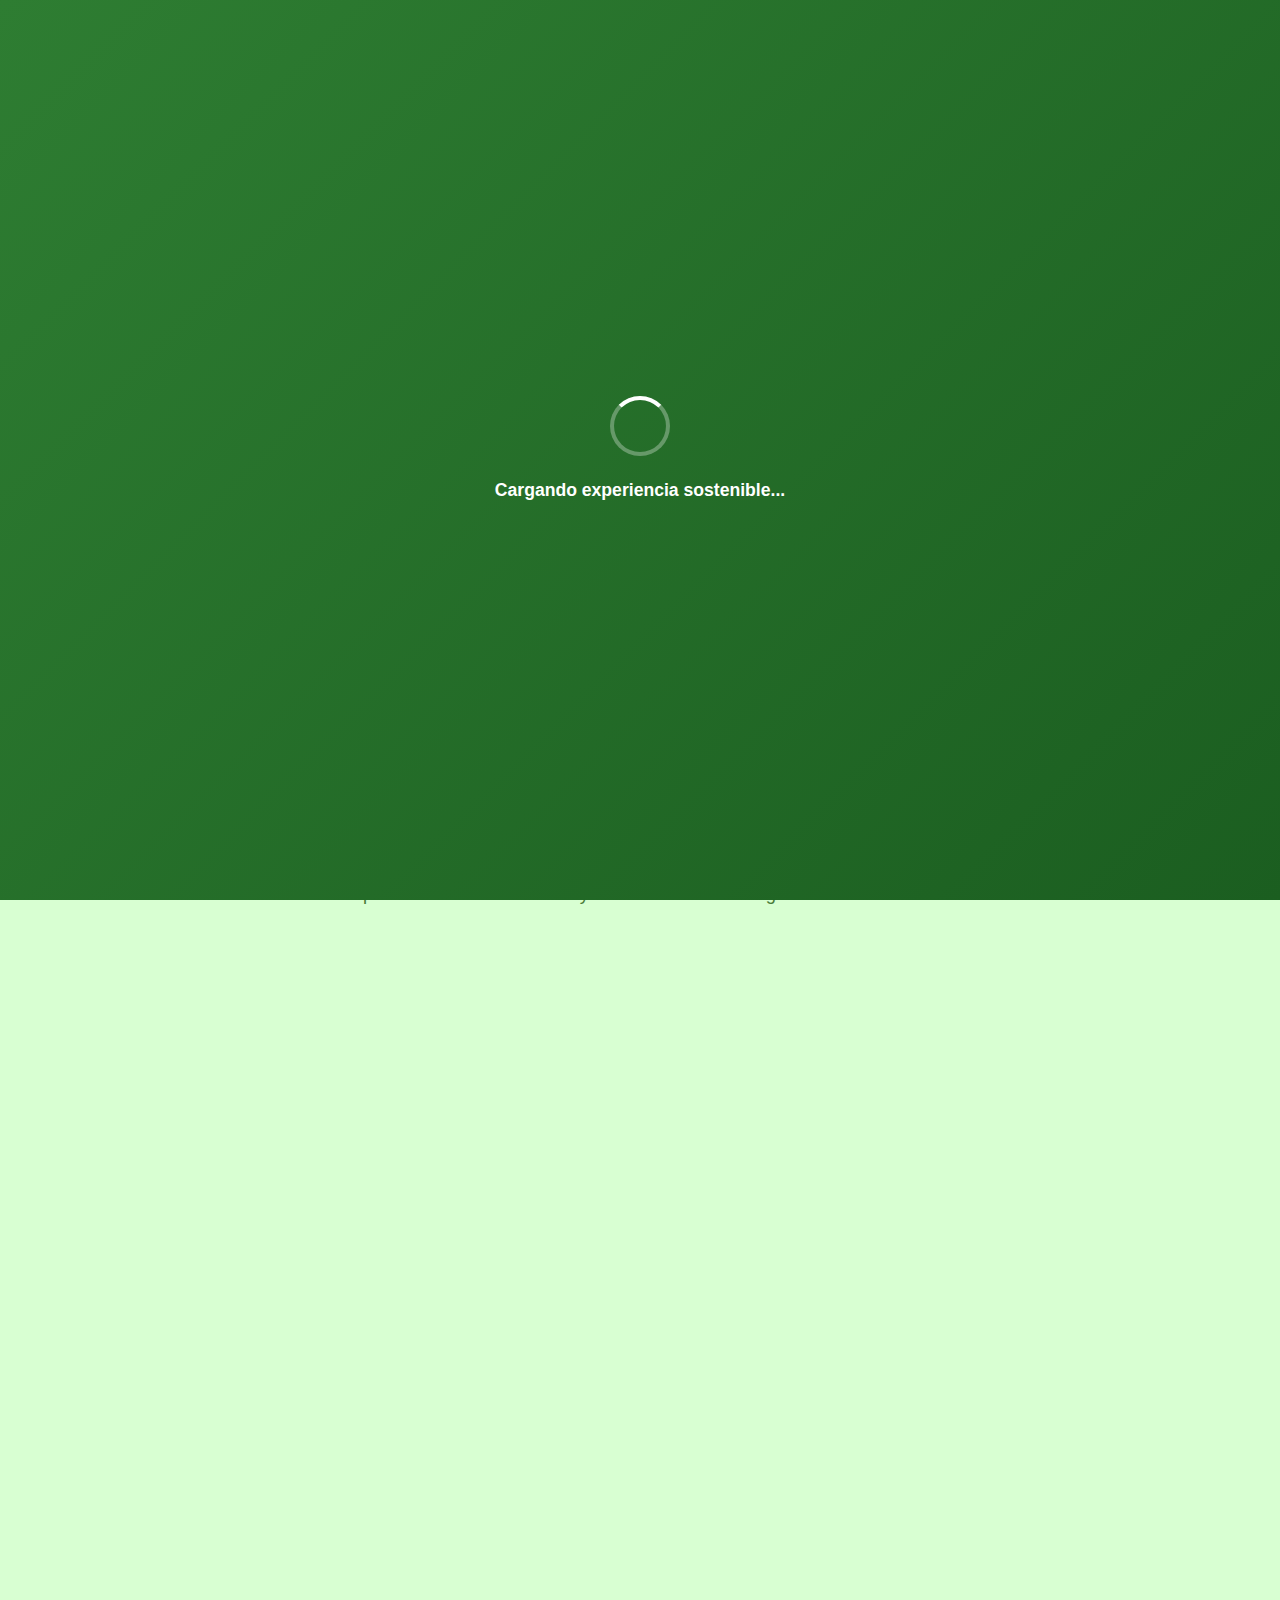
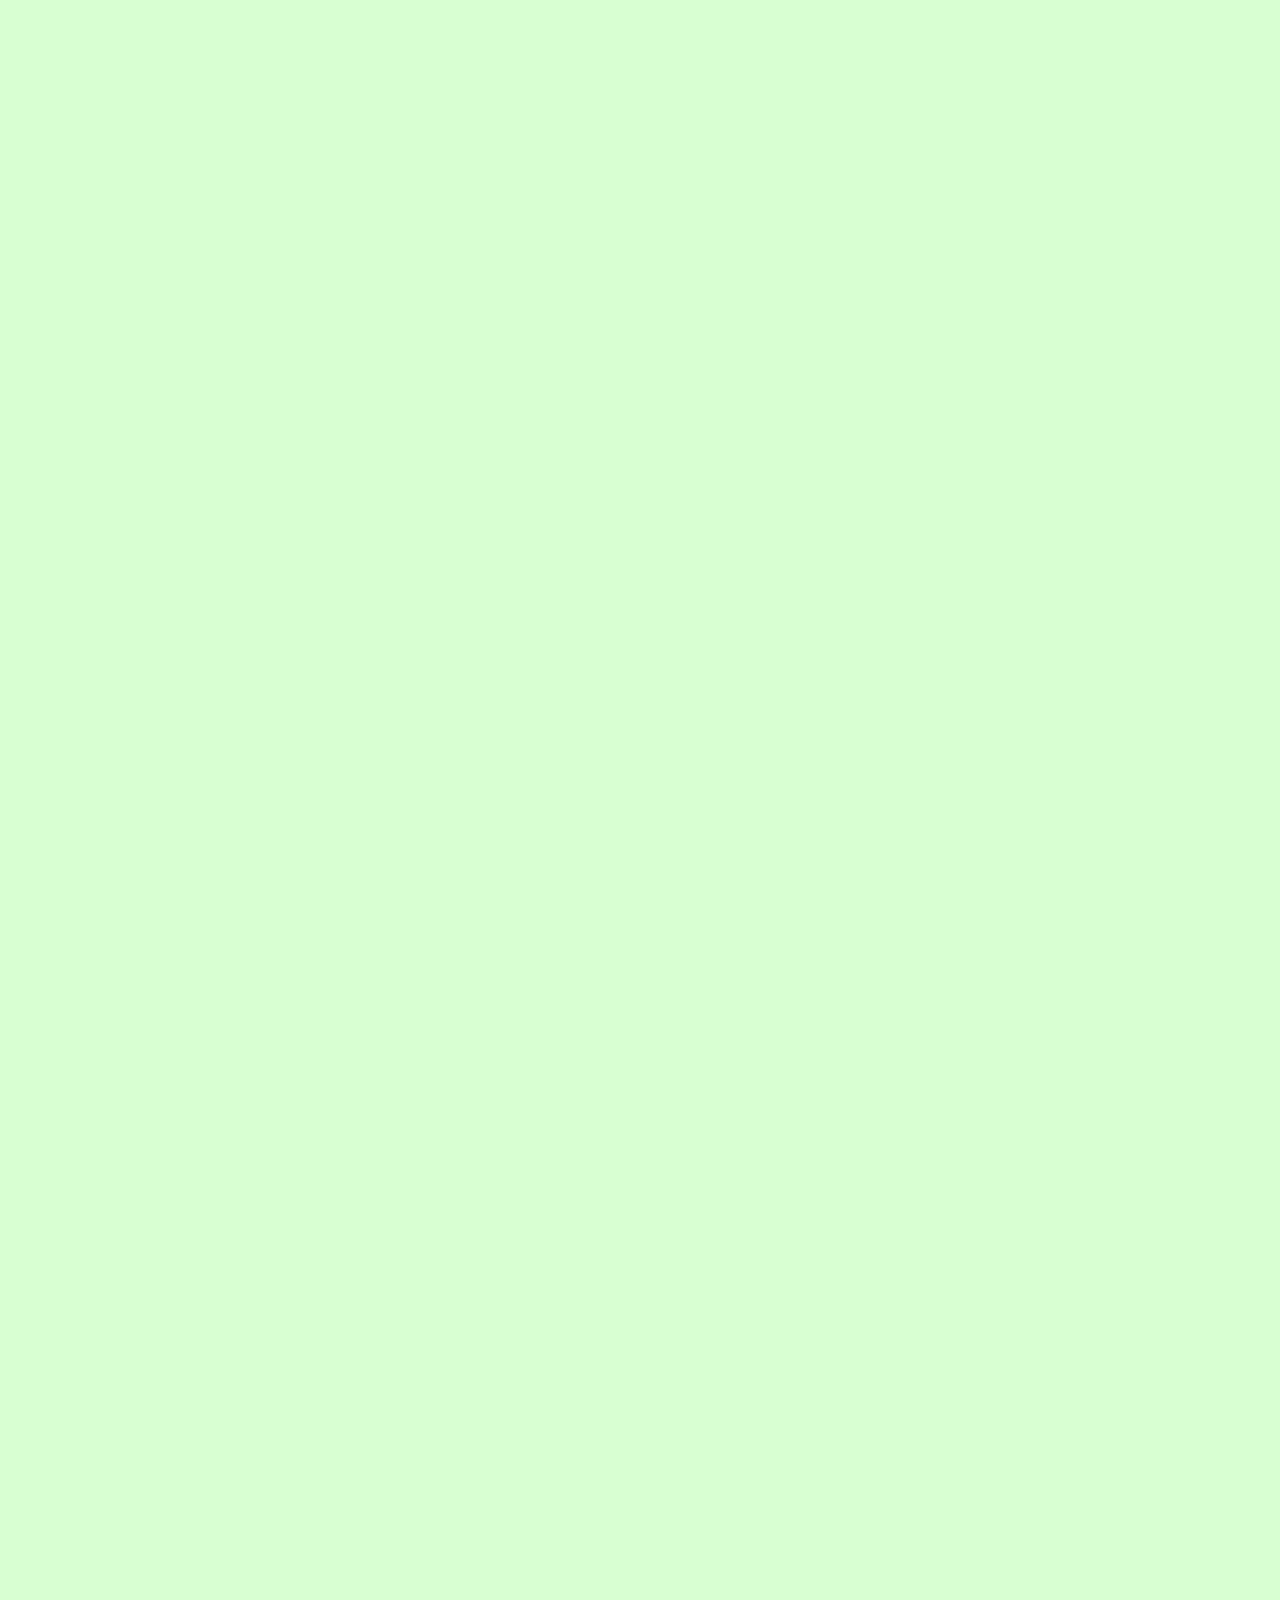
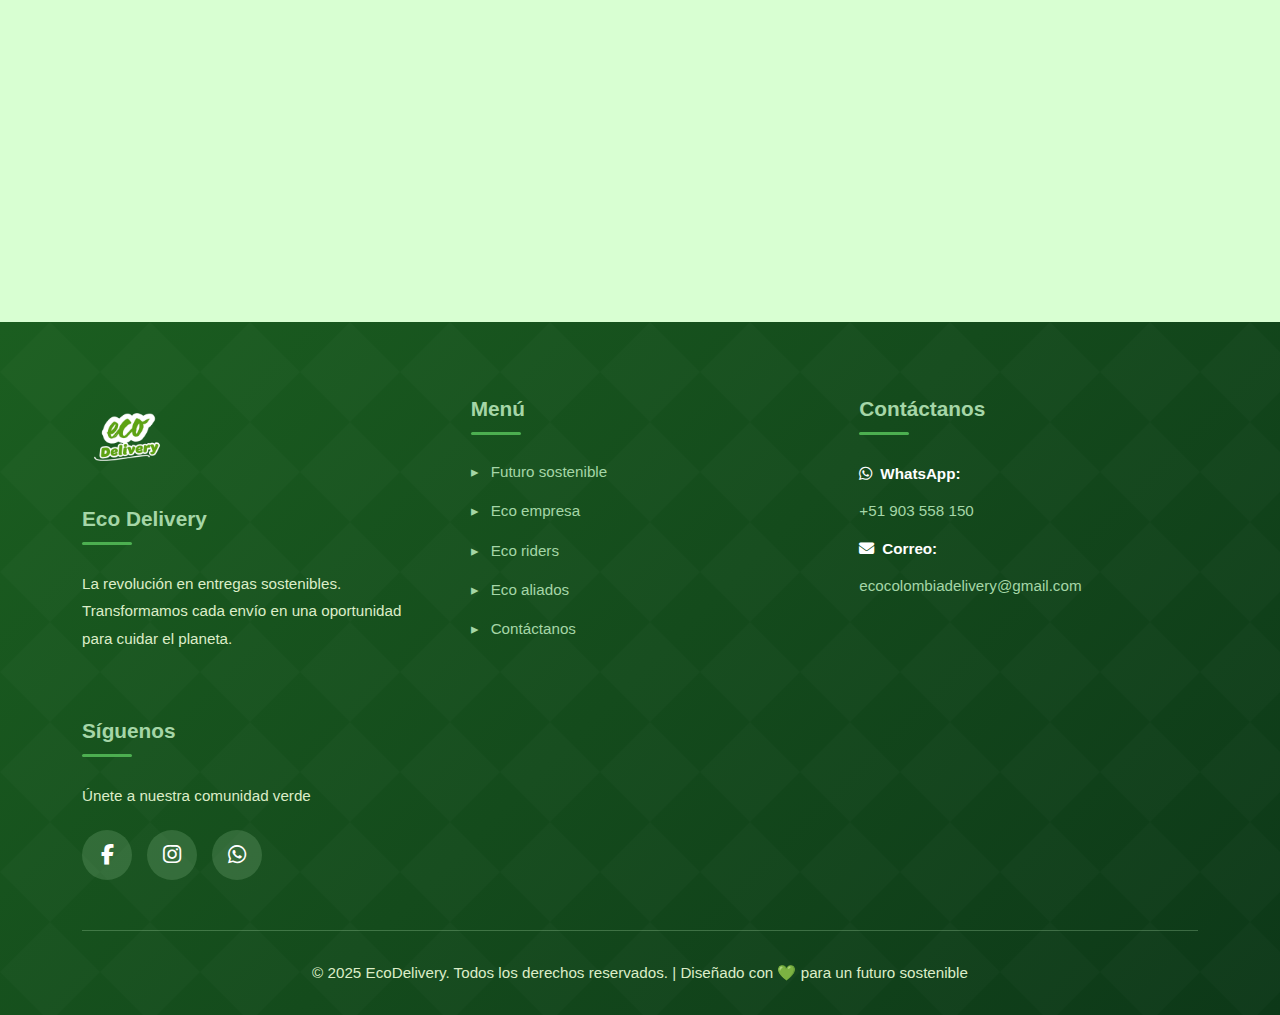
<file: futurosostenible.html>
<!DOCTYPE html>
<html lang="es">
<head>
  <meta charset="UTF-8">
  <meta name="viewport" content="width=device-width, initial-scale=1.0">
  <title>Futuro Sostenible | EcoDelivery</title>
  <link rel="stylesheet" href="style.css">
  <link rel="stylesheet" href="https://cdnjs.cloudflare.com/ajax/libs/font-awesome/6.4.0/css/all.min.css">
  <script src="https://code.jquery.com/jquery-3.6.0.min.js"></script>
</head>
<body>

  <!-- PRELOADER -->
  <div id="preloader">
    <div class="preloader-content">
      <div class="eco-spinner"></div>
      <p>Cargando experiencia sostenible...</p>
    </div>
  </div>

  <!-- HEADER -->
  <header class="header">
    <div class="container header-container">
      <a href="index.html" class="logo-link">
        <img src="img/logo-ecodelibery.png" alt="Eco Delivery Logo" class="logo-img">
      </a>
      <button class="menu-toggle" aria-label="Abrir menú">
        <span></span>
        <span></span>
        <span></span>
      </button>
      <nav class="nav">
        <ul class="nav-list">
          <li><a href="futurosostenible.html"><i class="fas fa-leaf"></i> Futuro Sostenible</a></li>
          <li><a href="ecoempresa.html"><i class="fas fa-building"></i> Eco Empresa</a></li>
          <li><a href="ecoriders.html"><i class="fas fa-bicycle"></i> Eco Riders</a></li>
          <li><a href="ecoaliados.html"><i class="fas fa-handshake"></i> Eco Aliados</a></li>
          <li><a href="index.html#contacto"><i class="fas fa-envelope"></i> Contáctanos</a></li>
        </ul>
      </nav>
      <a href="ecoriders.html" class="btn btn-primary header-btn">Únete Ahora</a>
    </div>
  </header>

  <!-- HERO FUTURO SOSTENIBLE -->
  <section class="page-hero" style="background-image: url('https://images.unsplash.com/photo-1497435334941-8c899ee9e8e9?w=1920');">
    <div class="hero-overlay"></div>
    <div class="container hero-content">
      <h1 class="hero-title animate-text">Futuro <span>Sostenible</span></h1>
      <p class="hero-subtitle animate-text-delay">Construyendo un mañana más verde, un envío a la vez</p>
      <a href="#contenido" class="btn btn-primary hero-btn">Descubre Más</a>
    </div>
  </section>

  <!-- CONTENIDO PRINCIPAL -->
  <main class="contenido container" id="contenido" style="padding: 100px 20px;">
    
    <div class="intro-section scroll-reveal" style="text-align: center; max-width: 900px; margin: 0 auto 80px;">
      <h2 class="section-title">Lo que nos hace únicos</h2>
      <p style="font-size: 1.15rem; color: var(--text-light); line-height: 1.9; margin-top: 25px;">
        En EcoDelivery no solo entregamos paquetes, entregamos un compromiso con el planeta. 
        Nuestra visión va más allá del presente: estamos construyendo el futuro de la logística sostenible en Colombia.
      </p>
    </div>

    <!-- Imagen Principal -->
    <div class="main-image scroll-reveal" style="margin-bottom: 80px; text-align: center;">
      <img src="img/Futuro Sostenible.PNG" alt="Futuro Sostenible" 
           style="width: 100%; max-width: 900px; border-radius: 25px; box-shadow: 0 15px 40px rgba(46,125,50,0.25);"
           onerror="this.src='https://images.unsplash.com/photo-1542601906990-b4d3fb778b09?w=900&h=500&fit=crop'">
    </div>

    <!-- Pilares Principales -->
    <div class="pilares-grid" style="display: grid; grid-template-columns: repeat(auto-fit, minmax(320px, 1fr)); gap: 40px; margin-bottom: 80px;">
      
      <div class="pilar-card scroll-reveal" style="background: linear-gradient(135deg, #e8f5e9 0%, #c8e6c9 100%); padding: 45px 35px; border-radius: 25px; box-shadow: 0 8px 25px rgba(46,125,50,0.15); transition: transform 0.3s ease; position: relative; overflow: hidden;">
        <div style="font-size: 3.5rem; color: var(--primary-color); margin-bottom: 25px;">
          <i class="fas fa-leaf"></i>
        </div>
        <h3 style="color: var(--primary-color); font-size: 1.7rem; margin-bottom: 20px; font-weight: 700;">
          🌱 Envíos 100% Sostenibles
        </h3>
        <p style="color: var(--text-medium); line-height: 1.9; font-size: 1.05rem;">
          Somos la <strong>primera plataforma de entregas en Colombia</strong> que utiliza exclusivamente vehículos eléctricos, 
          bicicletas y otros medios de transporte ecológicos, garantizando que cada envío no deje huella de carbono 
          y contribuya al cuidado del medio ambiente.
        </p>
        <ul style="margin-top: 20px; list-style: none; padding: 0;">
          <li style="padding: 8px 0; color: var(--text-medium);"><i class="fas fa-check-circle" style="color: var(--primary-color); margin-right: 10px;"></i> Cero emisiones de CO2</li>
          <li style="padding: 8px 0; color: var(--text-medium);"><i class="fas fa-check-circle" style="color: var(--primary-color); margin-right: 10px;"></i> Flota 100% eléctrica</li>
          <li style="padding: 8px 0; color: var(--text-medium);"><i class="fas fa-check-circle" style="color: var(--primary-color); margin-right: 10px;"></i> Empaques biodegradables</li>
        </ul>
      </div>

      <div class="pilar-card scroll-reveal" style="background: linear-gradient(135deg, #e8f5e9 0%, #c8e6c9 100%); padding: 45px 35px; border-radius: 25px; box-shadow: 0 8px 25px rgba(46,125,50,0.15); transition: transform 0.3s ease;">
        <div style="font-size: 3.5rem; color: var(--primary-color); margin-bottom: 25px;">
          <i class="fas fa-handshake"></i>
        </div>
        <h3 style="color: var(--primary-color); font-size: 1.7rem; margin-bottom: 20px; font-weight: 700;">
          🤝 Compromiso Social y Empresarial
        </h3>
        <p style="color: var(--text-medium); line-height: 1.9; font-size: 1.05rem;">
          Trabajamos mano a mano con <strong>empresas comprometidas con la sostenibilidad</strong>, restaurantes saludables 
          y comercios conscientes, creando una red de colaboradores que comparten nuestra visión de un futuro 
          más verde y responsable.
        </p>
        <ul style="margin-top: 20px; list-style: none; padding: 0;">
          <li style="padding: 8px 0; color: var(--text-medium);"><i class="fas fa-check-circle" style="color: var(--primary-color); margin-right: 10px;"></i> Red de 150+ aliados verdes</li>
          <li style="padding: 8px 0; color: var(--text-medium);"><i class="fas fa-check-circle" style="color: var(--primary-color); margin-right: 10px;"></i> Certificación sostenible</li>
          <li style="padding: 8px 0; color: var(--text-medium);"><i class="fas fa-check-circle" style="color: var(--primary-color); margin-right: 10px;"></i> Impacto comunitario</li>
        </ul>
      </div>

      <div class="pilar-card scroll-reveal" style="background: linear-gradient(135deg, #e8f5e9 0%, #c8e6c9 100%); padding: 45px 35px; border-radius: 25px; box-shadow: 0 8px 25px rgba(46,125,50,0.15); transition: transform 0.3s ease;">
        <div style="font-size: 3.5rem; color: var(--primary-color); margin-bottom: 25px;">
          <i class="fas fa-rocket"></i>
        </div>
        <h3 style="color: var(--primary-color); font-size: 1.7rem; margin-bottom: 20px; font-weight: 700;">
          🚀 Innovación y Proyección a Futuro
        </h3>
        <p style="color: var(--text-medium); line-height: 1.9; font-size: 1.05rem;">
          En <strong>5 años</strong>, nos visualizamos como líderes en eco sostenibilidad, con la meta de ganar un 
          primer premio en esta categoría. Siempre estamos innovando en nuestras operaciones para mejorar nuestra 
          eficiencia y seguir siendo parte del cambio hacia un mundo más sostenible.
        </p>
        <ul style="margin-top: 20px; list-style: none; padding: 0;">
          <li style="padding: 8px 0; color: var(--text-medium);"><i class="fas fa-check-circle" style="color: var(--primary-color); margin-right: 10px;"></i> Tecnología de punta</li>
          <li style="padding: 8px 0; color: var(--text-medium);"><i class="fas fa-check-circle" style="color: var(--primary-color); margin-right: 10px;"></i> I+D constante</li>
          <li style="padding: 8px 0; color: var(--text-medium);"><i class="fas fa-check-circle" style="color: var(--primary-color); margin-right: 10px;"></i> Expansión nacional</li>
        </ul>
      </div>

    </div>

    <!-- Nuestra Visión 2030 -->
    <section class="vision-2030 scroll-reveal" style="background: linear-gradient(135deg, var(--primary-color), var(--primary-dark)); color: white; padding: 80px 40px; border-radius: 30px; margin-bottom: 80px; text-align: center;">
      <h2 style="font-size: 2.8rem; margin-bottom: 25px; font-weight: 700;">
        <i class="fas fa-eye"></i> Nuestra Visión 2030
      </h2>
      <p style="font-size: 1.25rem; max-width: 800px; margin: 0 auto 40px; line-height: 1.8; opacity: 0.95;">
        Para el año 2030, EcoDelivery será la red de logística verde más grande de América Latina, 
        conectando a millones de usuarios con un servicio 100% sostenible y eficiente.
      </p>
      
      <div style="display: grid; grid-template-columns: repeat(auto-fit, minmax(200px, 1fr)); gap: 30px; margin-top: 50px;">
        <div>
          <div style="font-size: 3.5rem; font-weight: 700; margin-bottom: 10px;">1M+</div>
          <p style="font-size: 1.1rem; opacity: 0.9;">Entregas Mensuales</p>
        </div>
        <div>
          <div style="font-size: 3.5rem; font-weight: 700; margin-bottom: 10px;">500+</div>
          <p style="font-size: 1.1rem; opacity: 0.9;">Ciudades Cubiertas</p>
        </div>
        <div>
          <div style="font-size: 3.5rem; font-weight: 700; margin-bottom: 10px;">95%</div>
          <p style="font-size: 1.1rem; opacity: 0.9;">Reducción de Huella</p>
        </div>
        <div>
          <div style="font-size: 3.5rem; font-weight: 700; margin-bottom: 10px;">10K+</div>
          <p style="font-size: 1.1rem; opacity: 0.9;">Eco Riders Activos</p>
        </div>
      </div>
    </section>

    <!-- Call to Action -->
    <div class="cta-section scroll-reveal" style="text-align: center; padding: 60px 30px; background: linear-gradient(135deg, #f1f8e9, #e8f5e9); border-radius: 25px;">
      <h2 style="font-size: 2.5rem; color: var(--primary-color); margin-bottom: 20px; font-weight: 700;">
        ¿Listo para ser parte del cambio?
      </h2>
      <p style="font-size: 1.2rem; color: var(--text-light); margin-bottom: 35px; max-width: 700px; margin-left: auto; margin-right: auto;">
        Únete a nuestra comunidad de Eco Riders o conviértete en un aliado sostenible. 
        Juntos construimos un futuro mejor para Colombia.
      </p>
      <div style="display: flex; gap: 20px; justify-content: center; flex-wrap: wrap;">
        <a href="ecoriders.html" class="btn btn-primary" style="font-size: 1.1rem; padding: 16px 40px;">
          <i class="fas fa-bicycle"></i> Ser Eco Rider
        </a>
        <a href="ecoaliados.html" class="btn btn-primary" style="font-size: 1.1rem; padding: 16px 40px;">
          <i class="fas fa-handshake"></i> Ser Aliado
        </a>
      </div>
    </div>

  </main>

  <!-- BOTÓN SCROLL TO TOP -->
  <button id="scrollTop" class="scroll-top" title="Volver arriba">
    <i class="fas fa-arrow-up"></i>
  </button>

  <!-- NOTIFICACIÓN -->
  <div id="notification" class="notification"></div>

  <!-- FOOTER -->
  <footer class="footer" style="margin-top: 100px;">
    <div class="container footer-container">
      <div class="footer-section footer-main">
        <img src="img/logo-ecodelibery.png" alt="Eco Delivery Logo" class="footer-logo">
        <h4>Eco Delivery</h4>
        <p>La revolución en entregas sostenibles. Transformamos cada envío en una oportunidad para cuidar el planeta.</p>
      </div>
      
      <div class="footer-section">
        <h4>Menú</h4>
        <ul>
          <li><a href="futurosostenible.html">Futuro sostenible</a></li>
          <li><a href="ecoempresa.html">Eco empresa</a></li>
          <li><a href="ecoriders.html">Eco riders</a></li>
          <li><a href="ecoaliados.html">Eco aliados</a></li>
          <li><a href="index.html#contacto">Contáctanos</a></li>
        </ul>
      </div>
      
      <div class="footer-section">
        <h4>Contáctanos</h4>
        <div class="contact-info">
          <p><strong><i class="fab fa-whatsapp"></i> WhatsApp:</strong></p>
          <p><a href="https://wa.me/51903558150" class="contact-link" target="_blank">+51 903 558 150</a></p>
          <p><strong><i class="fas fa-envelope"></i> Correo:</strong></p>
          <p><a href="mailto:ecocolombiadelivery@gmail.com" class="contact-link">ecocolombiadelivery@gmail.com</a></p>
        </div>
      </div>
      
      <div class="footer-section footer-social">
        <h4>Síguenos</h4>
        <p>Únete a nuestra comunidad verde</p>
        <div class="social-icons">
          <a href="https://www.facebook.com/ecodelivery.bo" target="_blank"><i class="fab fa-facebook-f"></i></a>
          <a href="https://www.instagram.com/ecodelivery.bo/" target="_blank"><i class="fab fa-instagram"></i></a>
          <a href="https://wa.me/51903558150" target="_blank"><i class="fab fa-whatsapp"></i></a>
        </div>
      </div>
    </div>
    
    <div class="footer-bottom">
      <p>&copy; 2025 EcoDelivery. Todos los derechos reservados. | Diseñado con 💚 para un futuro sostenible</p>
    </div>
  </footer>

  <script src="jquery-effects.js"></script>
  
  <script>
    // Hover effect en pilar cards
    $('.pilar-card').hover(
      function() {
        $(this).css('transform', 'translateY(-10px) scale(1.02)');
      },
      function() {
        $(this).css('transform', 'translateY(0) scale(1)');
      }
    );
  </script>
</body>
</html>
</file>
<file: style.css>
/* ============================================
   VARIABLES CSS
   ============================================ */
:root {
  --primary-color: #2e7d32;
  --primary-dark: #1b5e20;
  --primary-light: #4caf50;
  --secondary-color: #81c784;
  --accent-color: #a5d6a7;
  --bg-light: #f1f8e9;
  --bg-lighter: #e8f5e9;
  --text-dark: #1b5e20;
  --text-medium: #2e7d32;
  --text-light: #4a7c3a;
  --white: #ffffff;
  --shadow-sm: 0 2px 8px rgba(46, 125, 50, 0.1);
  --shadow-md: 0 4px 16px rgba(46, 125, 50, 0.15);
  --shadow-lg: 0 8px 24px rgba(46, 125, 50, 0.2);
  --transition: all 0.3s ease;
  --border-radius: 20px;
}

/* ============================================
   RESET Y ESTILOS BASE
   ============================================ */
* {
  margin: 0;
  padding: 0;
  box-sizing: border-box;
}

html {
  scroll-behavior: smooth;
}

body {
  font-family: 'Poppins', sans-serif;
  background: #d8ffd2;
  color: var(--text-medium);
  line-height: 1.6;
  font-size: 16px;
  overflow-x: hidden;
}

img {
  max-width: 100%;
  height: auto;
  display: block;
}

a {
  text-decoration: none;
  color: inherit;
  transition: var(--transition);
}

button {
  font-family: inherit;
  cursor: pointer;
  border: none;
  outline: none;
}

.container {
  width: 90%;
  max-width: 1200px;
  margin: 0 auto;
}

/* ============================================
   PRELOADER
   ============================================ */
#preloader {
  position: fixed;
  top: 0;
  left: 0;
  width: 100%;
  height: 100%;
  background: linear-gradient(135deg, var(--primary-color) 0%, var(--primary-dark) 100%);
  display: flex;
  align-items: center;
  justify-content: center;
  z-index: 9999;
  transition: opacity 0.5s ease, visibility 0.5s ease;
}

#preloader.hidden {
  opacity: 0;
  visibility: hidden;
}

.preloader-content {
  text-align: center;
  color: white;
}

.eco-spinner {
  width: 60px;
  height: 60px;
  border: 4px solid rgba(255, 255, 255, 0.3);
  border-top-color: white;
  border-radius: 50%;
  animation: spin 1s linear infinite;
  margin: 0 auto 20px;
}

@keyframes spin {
  to { transform: rotate(360deg); }
}

.preloader-content p {
  font-size: 1.1rem;
  font-weight: 600;
  animation: pulse 1.5s ease infinite;
}

@keyframes pulse {
  0%, 100% { opacity: 1; }
  50% { opacity: 0.5; }
}

/* ============================================
   HEADER CON EFECTOS MEJORADOS
   ============================================ */
.header {
  background-color: rgba(47, 139, 53, 0.96);
  padding: 20px 0;
  box-shadow: 0 2px 10px rgba(0, 0, 0, 0.1);
  position: sticky;
  top: 0;
  z-index: 1000;
  transition: var(--transition);
  backdrop-filter: blur(10px);
}

.header.scrolled {
  background-color: var(--primary-dark);
  padding: 12px 0;
  box-shadow: 0 4px 20px rgba(0, 0, 0, 0.3);
}

.header-container {
  display: flex;
  align-items: center;
  justify-content: space-between;
  gap: 20px;
}

.logo-link {
  display: flex;
  align-items: center;
  z-index: 1001;
}

.logo-img {
  height: 90px;
  width: auto;
  transition: transform 0.4s ease;
}

.logo-img:hover {
  transform: scale(1.08) rotate(2deg);
}

/* Menú Hamburguesa */
.menu-toggle {
  display: none;
  flex-direction: column;
  gap: 6px;
  background: transparent;
  border: none;
  cursor: pointer;
  padding: 8px;
  z-index: 1001;
}

.menu-toggle span {
  width: 30px;
  height: 3px;
  background: white;
  border-radius: 3px;
  transition: var(--transition);
}

.menu-toggle.active span:nth-child(1) {
  transform: rotate(45deg) translate(8px, 8px);
}

.menu-toggle.active span:nth-child(2) {
  opacity: 0;
}

.menu-toggle.active span:nth-child(3) {
  transform: rotate(-45deg) translate(8px, -8px);
}

.nav-list {
  list-style: none;
  display: flex;
  gap: 25px;
  align-items: center;
}

.nav-list li a {
  color: white;
  font-weight: 600;
  font-size: 1rem;
  position: relative;
  padding: 8px 0;
  display: flex;
  align-items: center;
  gap: 8px;
}

.nav-list li a i {
  font-size: 0.9rem;
}

.nav-list li a::after {
  content: '';
  position: absolute;
  bottom: 0;
  left: 0;
  width: 0;
  height: 3px;
  background: var(--accent-color);
  transition: width 0.3s ease;
}

.nav-list li a:hover::after {
  width: 100%;
}

.nav-list li a:hover {
  color: var(--accent-color);
}

.header-btn {
  background: linear-gradient(135deg, var(--accent-color), var(--secondary-color));
  color: var(--primary-dark);
  padding: 12px 25px;
  border-radius: 30px;
  font-weight: 700;
  font-size: 1rem;
  box-shadow: 0 4px 15px rgba(165, 214, 167, 0.4);
  transition: var(--transition);
}

.header-btn:hover {
  background: linear-gradient(135deg, var(--secondary-color), var(--primary-light));
  transform: translateY(-3px) scale(1.05);
  box-shadow: 0 6px 20px rgba(165, 214, 167, 0.6);
}

/* ============================================
   BANNER SLIDER MEJORADO
   ============================================ */
.banner-slider {
  position: relative;
  width: 100%;
  height: 600px;
  overflow: hidden;
  margin-bottom: 0;
}

.banner-container {
  position: relative;
  width: 100%;
  height: 100%;
}

.banner-slide {
  position: absolute;
  width: 100%;
  height: 100%;
  opacity: 0;
  transition: opacity 1.2s ease-in-out;
  z-index: 1;
}

.banner-slide.active {
  opacity: 1;
  z-index: 2;
}

.banner-slide img {
  width: 100%;
  height: 100%;
  object-fit: cover;
  object-position: center;
}

.banner-overlay {
  position: absolute;
  bottom: 0;
  left: 0;
  right: 0;
  background: linear-gradient(to top, rgba(46, 125, 50, 0.95), rgba(46, 125, 50, 0.3));
  padding: 100px 40px 60px;
  z-index: 3;
}

.banner-text {
  text-align: center;
  color: white;
  max-width: 900px;
  margin: 0 auto;
}

.animate-text {
  animation: slideInUp 0.8s ease forwards;
  opacity: 0;
}

.animate-text-delay {
  animation: slideInUp 0.8s ease 0.3s forwards;
  opacity: 0;
}

@keyframes slideInUp {
  from {
    opacity: 0;
    transform: translateY(40px);
  }
  to {
    opacity: 1;
    transform: translateY(0);
  }
}

.banner-text h2 {
  font-size: 3.2rem;
  font-weight: 700;
  margin-bottom: 20px;
  text-shadow: 3px 3px 10px rgba(0, 0, 0, 0.5);
  line-height: 1.2;
}

.banner-text p {
  font-size: 1.4rem;
  font-weight: 400;
  text-shadow: 2px 2px 6px rgba(0, 0, 0, 0.5);
}

.banner-btn {
  position: absolute;
  top: 50%;
  transform: translateY(-50%);
  background: rgba(255, 255, 255, 0.95);
  color: var(--primary-color);
  border: none;
  font-size: 2rem;
  padding: 15px 20px;
  cursor: pointer;
  z-index: 4;
  transition: var(--transition);
  border-radius: 12px;
  width: 55px;
  height: 55px;
  display: flex;
  align-items: center;
  justify-content: center;
  font-weight: 700;
  box-shadow: 0 4px 15px rgba(0, 0, 0, 0.3);
}

.banner-btn:hover {
  background: white;
  transform: translateY(-50%) scale(1.15);
  box-shadow: 0 6px 20px rgba(0, 0, 0, 0.4);
}

.banner-prev {
  left: 25px;
}

.banner-next {
  right: 25px;
}

.banner-dots {
  position: absolute;
  bottom: 30px;
  left: 50%;
  transform: translateX(-50%);
  display: flex;
  gap: 15px;
  z-index: 4;
}

.dot {
  width: 14px;
  height: 14px;
  border-radius: 50%;
  background: rgba(255, 255, 255, 0.5);
  cursor: pointer;
  transition: var(--transition);
  border: 2px solid transparent;
}

.dot.active {
  background: white;
  transform: scale(1.5);
  box-shadow: 0 0 12px rgba(255, 255, 255, 0.8);
  border-color: white;
}

.dot:hover {
  background: rgba(255, 255, 255, 0.8);
  transform: scale(1.2);
}

/* Indicador de Scroll */
.scroll-indicator {
  position: absolute;
  bottom: 15px;
  left: 50%;
  transform: translateX(-50%);
  z-index: 4;
  display: flex;
  flex-direction: column;
  gap: 5px;
  align-items: center;
  animation: bounce 2s infinite;
}

.scroll-indicator span {
  width: 3px;
  height: 12px;
  background: rgba(255, 255, 255, 0.7);
  border-radius: 2px;
  animation: scrollFade 1.5s ease infinite;
}

.scroll-indicator span:nth-child(2) {
  animation-delay: 0.2s;
}

.scroll-indicator span:nth-child(3) {
  animation-delay: 0.4s;
}

@keyframes scrollFade {
  0%, 100% { opacity: 0.3; }
  50% { opacity: 1; }
}

@keyframes bounce {
  0%, 100% { transform: translateX(-50%) translateY(0); }
  50% { transform: translateX(-50%) translateY(-10px); }
}

/* ============================================
   BOTONES GENERALES
   ============================================ */
.btn {
  display: inline-block;
  cursor: pointer;
  border: none;
  border-radius: 30px;
  padding: 14px 35px;
  font-weight: 600;
  font-size: 1.05rem;
  transition: var(--transition);
  text-decoration: none;
  color: white;
  position: relative;
  overflow: hidden;
}

.btn::before {
  content: '';
  position: absolute;
  top: 50%;
  left: 50%;
  width: 0;
  height: 0;
  border-radius: 50%;
  background: rgba(255, 255, 255, 0.2);
  transform: translate(-50%, -50%);
  transition: width 0.6s, height 0.6s;
}

.btn:hover::before {
  width: 300px;
  height: 300px;
}

.btn-primary {
  background: linear-gradient(135deg, var(--primary-color), var(--primary-light));
  box-shadow: 0 4px 15px rgba(46, 125, 50, 0.3);
}

.btn-primary:hover {
  background: linear-gradient(135deg, var(--primary-dark), var(--primary-color));
  transform: translateY(-3px);
  box-shadow: 0 8px 25px rgba(46, 125, 50, 0.4);
}

/* ============================================
   HERO
   ============================================ */
.hero {
  background: linear-gradient(135deg, #0e5a25 0%, #35903a 100%);
  color: white;
  padding: 100px 20px;
  text-align: center;
  position: relative;
  overflow: hidden;
}

.hero::before {
  content: '';
  position: absolute;
  top: -50%;
  left: -50%;
  width: 200%;
  height: 200%;
  background: radial-gradient(circle, rgba(255, 255, 255, 0.1) 1px, transparent 1px);
  background-size: 50px 50px;
  animation: moveBackground 20s linear infinite;
  z-index: 0;
}

@keyframes moveBackground {
  from { transform: translate(0, 0); }
  to { transform: translate(50px, 50px); }
}

.hero-content {
  position: relative;
  z-index: 1;
}

.hero-title {
  font-size: 3.2rem;
  font-weight: 700;
  margin-bottom: 20px;
  line-height: 1.2;
}

.hero-title span {
  color: var(--accent-color);
  text-shadow: 0 0 20px rgba(165, 214, 167, 0.5);
}

.hero-subtitle {
  font-size: 1.3rem;
  margin-bottom: 35px;
  font-weight: 400;
  max-width: 700px;
  margin-left: auto;
  margin-right: auto;
  opacity: 0.95;
}

.hero-btn {
  font-size: 1.2rem;
  padding: 16px 45px;
  background: white;
  color: var(--primary-color);
  box-shadow: 0 6px 20px rgba(255, 255, 255, 0.3);
}

.hero-btn:hover {
  background: var(--accent-color);
  color: var(--primary-dark);
}

/* ============================================
   SCROLL REVEAL ANIMATIONS
   ============================================ */
.scroll-reveal {
  opacity: 0;
  transform: translateY(50px);
  transition: opacity 0.8s ease, transform 0.8s ease;
}

.scroll-reveal.revealed {
  opacity: 1;
  transform: translateY(0);
}

/* ============================================
   ESTADÍSTICAS CON ÍCONOS
   ============================================ */
.stats {
  display: grid;
  grid-template-columns: repeat(auto-fit, minmax(250px, 1fr));
  gap: 35px;
  margin: 100px auto;
  max-width: 1200px;
}

.stat-card {
  background: linear-gradient(135deg, var(--bg-lighter) 0%, var(--accent-color) 100%);
  padding: 50px 25px;
  border-radius: var(--border-radius);
  box-shadow: var(--shadow-md);
  transition: var(--transition);
  text-align: center;
  position: relative;
  overflow: hidden;
}

.stat-card::before {
  content: '';
  position: absolute;
  top: -50%;
  right: -50%;
  width: 200%;
  height: 200%;
  background: radial-gradient(circle, rgba(255, 255, 255, 0.2), transparent);
  transition: var(--transition);
  opacity: 0;
}

.stat-card:hover::before {
  opacity: 1;
  animation: rotate 3s linear infinite;
}

@keyframes rotate {
  from { transform: rotate(0deg); }
  to { transform: rotate(360deg); }
}

.stat-card:hover {
  transform: translateY(-15px) scale(1.03);
  box-shadow: 0 15px 35px rgba(46, 125, 50, 0.3);
}

.stat-icon {
  font-size: 4rem;
  margin-bottom: 20px;
  color: var(--primary-color);
}

.stat-card h3 {
  font-size: 3.5rem;
  color: var(--primary-color);
  margin-bottom: 15px;
  font-weight: 700;
}

.stat-card p {
  font-size: 1.05rem;
  color: var(--text-dark);
  font-weight: 600;
  line-height: 1.4;
}

/* ============================================
   VEHÍCULOS
   ============================================ */
.vehicles {
  margin: 100px auto;
}

.section-title {
  font-size: 2.8rem;
  font-weight: 700;
  margin-bottom: 15px;
  color: var(--primary-color);
  text-align: center;
  position: relative;
  display: inline-block;
  width: 100%;
}

.section-title::after {
  content: '';
  position: absolute;
  bottom: -10px;
  left: 50%;
  transform: translateX(-50%);
  width: 80px;
  height: 4px;
  background: linear-gradient(90deg, transparent, var(--primary-color), transparent);
  border-radius: 2px;
}

.section-subtitle {
  text-align: center;
  color: var(--text-light);
  font-size: 1.15rem;
  margin-bottom: 60px;
  font-weight: 500;
}

.vehicles-grid {
  display: grid;
  grid-template-columns: repeat(auto-fit, minmax(280px, 1fr));
  gap: 40px;
  max-width: 1200px;
  margin: 0 auto;
}

.vehicle-card {
  background: white;
  border-radius: var(--border-radius);
  padding: 30px;
  box-shadow: var(--shadow-sm);
  transition: var(--transition);
  text-align: center;
  border: 2px solid var(--bg-lighter);
  position: relative;
  overflow: hidden;
}

.vehicle-card::before {
  content: '';
  position: absolute;
  top: 0;
  left: -100%;
  width: 100%;
  height: 100%;
  background: linear-gradient(90deg, transparent, rgba(165, 214, 167, 0.3), transparent);
  transition: left 0.6s ease;
}

.vehicle-card:hover::before {
  left: 100%;
}

.vehicle-card:hover {
  box-shadow: 0 15px 35px rgba(46, 125, 50, 0.3);
  transform: translateY(-12px) scale(1.02);
  border-color: var(--secondary-color);
}

.vehicle-image {
  width: 100%;
  height: 200px;
  display: flex;
  align-items: center;
  justify-content: center;
  margin-bottom: 25px;
  background: var(--bg-light);
  border-radius: 15px;
  padding: 20px;
  overflow: hidden;
}

.vehicle-image img {
  max-width: 100%;
  max-height: 100%;
  object-fit: contain;
  transition: transform 0.5s ease;
}

.vehicle-card:hover .vehicle-image img {
  transform: scale(1.15) rotate(5deg);
}

.vehicle-card h4 {
  font-size: 1.4rem;
  color: var(--primary-color);
  margin-bottom: 12px;
  font-weight: 700;
}

.vehicle-description {
  color: var(--text-light);
  font-size: 1rem;
  margin-bottom: 20px;
  line-height: 1.5;
}

.btn-info {
  background: var(--primary-color);
  color: white;
  border: none;
  padding: 12px 30px;
  border-radius: 25px;
  cursor: pointer;
  font-weight: 600;
  transition: var(--transition);
  margin-top: 10px;
  font-size: 1rem;
}

.btn-info:hover {
  background: var(--primary-dark);
  transform: scale(1.08);
  box-shadow: 0 4px 15px rgba(46, 125, 50, 0.3);
}

.btn-info.active {
  background: var(--secondary-color);
  color: var(--primary-dark);
}

.vehicle-info {
  margin-top: 25px;
  padding: 20px;
  background: var(--bg-light);
  border-radius: 12px;
  font-size: 0.95rem;
  line-height: 1.7;
  display: none;
  text-align: left;
  border-left: 4px solid var(--primary-color);
  animation: slideDown 0.4s ease;
}

@keyframes slideDown {
  from {
    opacity: 0;
    max-height: 0;
  }
  to {
    opacity: 1;
    max-height: 500px;
  }
}

.vehicle-info p {
  color: var(--text-medium);
}

/* ============================================
   BENEFICIOS
   ============================================ */
.benefits {
  margin: 100px auto;
  text-align: center;
}

.benefits-grid {
  display: grid;
  grid-template-columns: repeat(auto-fit, minmax(260px, 1fr));
  gap: 35px;
  margin-top: 60px;
}

.benefit-card {
  background: linear-gradient(135deg, var(--bg-lighter) 0%, var(--accent-color) 100%);
  padding: 45px 30px;
  border-radius: var(--border-radius);
  box-shadow: var(--shadow-md);
  transition: var(--transition);
  cursor: pointer;
  position: relative;
  overflow: hidden;
}

.benefit-card::after {
  content: '';
  position: absolute;
  top: 50%;
  left: 50%;
  width: 0;
  height: 0;
  background: radial-gradient(circle, rgba(255, 255, 255, 0.4), transparent);
  border-radius: 50%;
  transform: translate(-50%, -50%);
  transition: width 0.6s ease, height 0.6s ease;
}

.benefit-card:hover::after {
  width: 400px;
  height: 400px;
}

.benefit-card:hover {
  transform: translateY(-12px) rotate(2deg);
  box-shadow: 0 15px 35px rgba(46, 125, 50, 0.25);
  background: linear-gradient(135deg, var(--accent-color) 0%, var(--secondary-color) 100%);
}

.benefit-card.highlight {
  background: linear-gradient(135deg, var(--secondary-color), var(--primary-light));
  color: white;
  box-shadow: 0 15px 40px rgba(46, 125, 50, 0.4);
  transform: scale(1.08);
}

.benefit-icon {
  width: 90px;
  height: 90px;
  margin: 0 auto 25px;
  display: flex;
  align-items: center;
  justify-content: center;
  background: white;
  border-radius: 50%;
  box-shadow: var(--shadow-md);
  transition: var(--transition);
  position: relative;
  z-index: 1;
}

.benefit-card:hover .benefit-icon {
  transform: scale(1.15) rotate(360deg);
}

.benefit-icon img {
  width: 50px;
  height: 50px;
  object-fit: contain;
}

.benefit-card h4 {
  color: var(--primary-color);
  font-size: 1.4rem;
  font-weight: 700;
  margin-bottom: 15px;
  position: relative;
  z-index: 1;
}

.benefit-card.highlight h4,
.benefit-card.highlight p {
  color: white;
}

.benefit-card p {
  color: var(--text-light);
  font-size: 1.05rem;
  line-height: 1.6;
  position: relative;
  z-index: 1;
}

/* ============================================
   ACORDEÓN ECOLÓGICO
   ============================================ */
.eco-info-section {
  margin: 100px auto;
  padding: 70px 30px;
  background: linear-gradient(135deg, var(--bg-light) 0%, var(--bg-lighter) 100%);
  border-radius: 30px;
  box-shadow: var(--shadow-lg);
}

.eco-accordion {
  display: flex;
  flex-direction: column;
  gap: 25px;
  margin-top: 50px;
}

.eco-accordion-item {
  background: white;
  border-radius: var(--border-radius);
  overflow: hidden;
  box-shadow: var(--shadow-sm);
  transition: var(--transition);
  border: 2px solid transparent;
}

.eco-accordion-item:hover {
  box-shadow: var(--shadow-lg);
  transform: translateY(-5px);
  border-color: var(--accent-color);
}

.eco-accordion-header {
  display: flex;
  justify-content: space-between;
  align-items: center;
  padding: 30px 35px;
  cursor: pointer;
  background: linear-gradient(135deg, var(--bg-lighter) 0%, var(--accent-color) 100%);
  transition: var(--transition);
  position: relative;
  overflow: hidden;
}

.eco-accordion-header::before {
  content: '';
  position: absolute;
  top: 0;
  left: -100%;
  width: 100%;
  height: 100%;
  background: linear-gradient(90deg, transparent, rgba(255, 255, 255, 0.3), transparent);
  transition: left 0.6s ease;
}

.eco-accordion-header:hover::before {
  left: 100%;
}

.eco-accordion-header:hover {
  background: linear-gradient(135deg, var(--accent-color) 0%, var(--secondary-color) 100%);
}

.eco-header-content {
  display: flex;
  align-items: center;
  gap: 25px;
  flex: 1;
}

.eco-number {
  font-size: 2.5rem;
  font-weight: 700;
  color: var(--primary-color);
  min-width: 60px;
  text-shadow: 2px 2px 4px rgba(0, 0, 0, 0.1);
}

.eco-accordion-header h4 {
  color: var(--primary-color);
  font-weight: 700;
  font-size: 1.4rem;
  margin: 0;
  line-height: 1.3;
}

.eco-accordion-icon {
  font-size: 3rem;
  color: var(--primary-color);
  font-weight: 300;
  transition: transform 0.3s ease;
  min-width: 50px;
  text-align: center;
}

.eco-accordion-item.active .eco-accordion-icon {
  transform: rotate(45deg);
}

.eco-accordion-content {
  display: none;
  padding: 0;
}

.eco-content-wrapper {
  display: grid;
  grid-template-columns: 1.2fr 1fr;
  gap: 40px;
  padding: 40px 35px;
  align-items: center;
  animation: fadeInContent 0.5s ease;
}

@keyframes fadeInContent {
  from {
    opacity: 0;
    transform: translateY(-20px);
  }
  to {
    opacity: 1;
    transform: translateY(0);
  }
}

.eco-text {
  text-align: left;
}

.eco-text p {
  color: var(--text-medium);
  font-size: 1.1rem;
  line-height: 1.9;
  margin-bottom: 25px;
}

.eco-benefits-list {
  list-style: none;
  padding: 0;
}

.eco-benefits-list li {
  color: var(--text-medium);
  font-weight: 600;
  padding: 10px 0;
  font-size: 1.05rem;
  display: flex;
  align-items: center;
  gap: 10px;
}

.eco-benefits-list li::before {
  content: '';
  width: 8px;
  height: 8px;
  background: var(--primary-color);
  border-radius: 50%;
  flex-shrink: 0;
}

.eco-image {
  width: 100%;
  display: flex;
  justify-content: center;
  align-items: center;
}

.eco-image img {
  width: 100%;
  max-width: 400px;
  height: auto;
  object-fit: contain;
  border-radius: 15px;
  box-shadow: var(--shadow-md);
  transition: transform 0.4s ease;
}

.eco-image img:hover {
  transform: scale(1.08) rotate(2deg);
}

/* ============================================
   VIDEOS
   ============================================ */
.video-section {
  margin: 120px auto;
  padding: 60px 40px;
  background: var(--bg-light);
  border-radius: 30px;
  box-shadow: var(--shadow-lg);
}

.video-grid {
  display: grid;
  grid-template-columns: repeat(auto-fit, minmax(450px, 1fr));
  gap: 45px;
  margin-top: 50px;
}

.video-wrapper {
  position: relative;
  border-radius: var(--border-radius);
  overflow: hidden;
  box-shadow: var(--shadow-md);
  transition: var(--transition);
}

.video-wrapper:hover {
  transform: scale(1.03);
  box-shadow: var(--shadow-lg);
}

.video-wrapper video {
  width: 100%;
  height: auto;
  display: block;
  border-radius: var(--border-radius);
}

/* ============================================
   MÚSICA
   ============================================ */
.music-section {
  margin: 100px auto;
  padding: 60px 50px;
  background: linear-gradient(135deg, var(--bg-lighter) 0%, var(--accent-color) 100%);
  border-radius: 30px;
  box-shadow: var(--shadow-lg);
  text-align: center;
}

.audio-wrapper {
  max-width: 800px;
  margin: 40px auto 0;
}

.audio-wrapper audio {
  width: 100%;
  border-radius: 50px;
  box-shadow: var(--shadow-md);
  outline: none;
}

/* ============================================
   PÁGINA HERO (Subpáginas)
   ============================================ */
.page-hero {
  position: relative;
  height: 500px;
  display: flex;
  align-items: center;
  justify-content: center;
  background-size: cover;
  background-position: center;
  background-attachment: fixed;
  overflow: hidden;
}

.empresa-hero {
  background-image: url('https://images.unsplash.com/photo-1542744173-8e7e53415bb0?w=1920');
}

.aliados-hero {
  background-image: url('https://images.unsplash.com/photo-1521737711867-e3b97375f902?w=1920');
}

.hero-overlay {
  position: absolute;
  top: 0;
  left: 0;
  width: 100%;
  height: 100%;
  background: linear-gradient(135deg, rgba(46, 125, 50, 0.9), rgba(27, 94, 32, 0.85));
  z-index: 1;
}

.page-hero .hero-content {
  position: relative;
  z-index: 2;
  text-align: center;
  color: white;
}

.page-hero .hero-title {
  font-size: 3.5rem;
  margin-bottom: 20px;
}

.page-hero .hero-subtitle {
  font-size: 1.4rem;
  margin-bottom: 35px;
  opacity: 0.95;
}

/* ============================================
   SERVICIOS EMPRESARIALES
   ============================================ */
.empresa-services {
  margin: 100px auto;
}

.services-grid {
  display: grid;
  grid-template-columns: repeat(auto-fit, minmax(280px, 1fr));
  gap: 40px;
  margin-top: 60px;
}

.service-card {
  background: white;
  padding: 40px 30px;
  border-radius: var(--border-radius);
  box-shadow: var(--shadow-sm);
  transition: var(--transition);
  border: 2px solid var(--bg-lighter);
}

.service-card:hover {
  transform: translateY(-10px);
  box-shadow: var(--shadow-lg);
  border-color: var(--secondary-color);
}

.service-icon {
  width: 80px;
  height: 80px;
  background: linear-gradient(135deg, var(--primary-color), var(--primary-light));
  border-radius: 50%;
  display: flex;
  align-items: center;
  justify-content: center;
  margin: 0 auto 25px;
  color: white;
  font-size: 2.5rem;
  box-shadow: var(--shadow-md);
  transition: var(--transition);
}

.service-card:hover .service-icon {
  transform: scale(1.15) rotate(360deg);
}

.service-card h3 {
  font-size: 1.5rem;
  color: var(--primary-color);
  margin-bottom: 15px;
  font-weight: 700;
}

.service-card p {
  color: var(--text-light);
  font-size: 1rem;
  line-height: 1.7;
  margin-bottom: 20px;
}

.service-features {
  list-style: none;
  padding: 0;
  text-align: left;
}

.service-features li {
  color: var(--text-medium);
  font-size: 0.95rem;
  padding: 8px 0;
  display: flex;
  align-items: center;
  gap: 10px;
}

.service-features li i {
  color: var(--primary-color);
  font-size: 1rem;
}

/* ============================================
   PLANES Y PRECIOS
   ============================================ */
.pricing-section {
  background: linear-gradient(135deg, var(--bg-light), var(--bg-lighter));
  padding: 100px 20px;
  margin: 100px 0;
}

.pricing-grid {
  display: grid;
  grid-template-columns: repeat(auto-fit, minmax(300px, 1fr));
  gap: 40px;
  margin-top: 60px;
  max-width: 1200px;
  margin-left: auto;
  margin-right: auto;
}

.pricing-card {
  background: white;
  border-radius: var(--border-radius);
  box-shadow: var(--shadow-md);
  transition: var(--transition);
  position: relative;
  overflow: hidden;
  border: 2px solid transparent;
}

.pricing-card:hover {
  transform: translateY(-15px) scale(1.02);
  box-shadow: var(--shadow-lg);
  border-color: var(--secondary-color);
}

.pricing-card.featured {
  border-color: var(--primary-color);
  box-shadow: 0 10px 40px rgba(46, 125, 50, 0.3);
  transform: scale(1.05);
}

.pricing-card.featured:hover {
  transform: translateY(-15px) scale(1.08);
}

.pricing-badge {
  position: absolute;
  top: 20px;
  right: -35px;
  background: linear-gradient(135deg, var(--primary-color), var(--primary-light));
  color: white;
  padding: 8px 45px;
  transform: rotate(45deg);
  font-weight: 700;
  font-size: 0.85rem;
  box-shadow: 0 4px 10px rgba(0, 0, 0, 0.2);
}

.pricing-header {
  background: linear-gradient(135deg, var(--bg-lighter), var(--accent-color));
  padding: 40px 30px;
  text-align: center;
}

.pricing-header h3 {
  font-size: 2rem;
  color: var(--primary-color);
  margin-bottom: 20px;
  font-weight: 700;
}

.pricing-icon {
  width: 80px;
  height: 80px;
  background: white;
  border-radius: 50%;
  display: flex;
  align-items: center;
  justify-content: center;
  margin: 0 auto;
  color: var(--primary-color);
  font-size: 2.5rem;
  box-shadow: var(--shadow-md);
}

.pricing-body {
  padding: 40px 30px;
}

.price {
  text-align: center;
  margin-bottom: 30px;
}

.currency {
  font-size: 2rem;
  color: var(--text-light);
  font-weight: 600;
  vertical-align: top;
}

.amount {
  font-size: 4rem;
  color: var(--primary-color);
  font-weight: 700;
  line-height: 1;
}

.period {
  font-size: 1.2rem;
  color: var(--text-light);
  font-weight: 500;
}

.pricing-features {
  list-style: none;
  padding: 0;
  margin-bottom: 30px;
}

.pricing-features li {
  padding: 12px 0;
  color: var(--text-medium);
  font-size: 1rem;
  display: flex;
  align-items: center;
  gap: 12px;
}

.pricing-features li i {
  color: var(--primary-color);
  font-size: 1.1rem;
}

.pricing-features li.disabled {
  color: #ccc;
}

.pricing-features li.disabled i {
  color: #ccc;
}

.pricing-btn {
  width: 100%;
  padding: 15px;
  font-size: 1.1rem;
  border-radius: 30px;
}

/* ============================================
   BENEFICIOS CORPORATIVOS
   ============================================ */
.corporate-benefits {
  margin: 100px auto;
}

.benefits-showcase {
  display: flex;
  flex-direction: column;
  gap: 30px;
  margin-top: 60px;
}

.benefit-showcase {
  display: flex;
  gap: 30px;
  align-items: center;
  background: white;
  padding: 35px;
  border-radius: var(--border-radius);
  box-shadow: var(--shadow-sm);
  transition: var(--transition);
  border-left: 5px solid var(--primary-color);
}

.benefit-showcase:hover {
  transform: translateX(10px);
  box-shadow: var(--shadow-lg);
  border-left-width: 8px;
}

.benefit-number {
  font-size: 4rem;
  font-weight: 700;
  color: var(--accent-color);
  min-width: 100px;
  text-align: center;
  text-shadow: 2px 2px 4px rgba(0, 0, 0, 0.1);
}

.benefit-content h3 {
  font-size: 1.6rem;
  color: var(--primary-color);
  margin-bottom: 15px;
  font-weight: 700;
  display: flex;
  align-items: center;
  gap: 12px;
}

.benefit-content h3 i {
  font-size: 1.8rem;
}

.benefit-content p {
  color: var(--text-light);
  font-size: 1.05rem;
  line-height: 1.7;
}

/* ============================================
   FORMULARIOS
   ============================================ */
.contact-form-section,
.form-aliado-section {
  background: linear-gradient(135deg, var(--bg-light), var(--bg-lighter));
  padding: 100px 20px;
  margin: 100px 0;
}

.empresa-form,
.aliado-form {
  max-width: 800px;
  margin: 0 auto;
  background: white;
  padding: 50px 40px;
  border-radius: var(--border-radius);
  box-shadow: var(--shadow-lg);
}

.form-row {
  display: grid;
  grid-template-columns: repeat(auto-fit, minmax(250px, 1fr));
  gap: 25px;
  margin-bottom: 25px;
}

.form-group {
  display: flex;
  flex-direction: column;
}

.form-group label {
  color: var(--primary-color);
  font-weight: 600;
  margin-bottom: 10px;
  font-size: 1rem;
  display: flex;
  align-items: center;
  gap: 8px;
}

.form-group label i {
  font-size: 1.1rem;
}

.form-group input,
.form-group select,
.form-group textarea {
  width: 100%;
  padding: 14px 18px;
  border: 2px solid var(--accent-color);
  border-radius: 12px;
  font-size: 1rem;
  font-family: inherit;
  transition: var(--transition);
  background: var(--bg-light);
}

.form-group input:focus,
.form-group select:focus,
.form-group textarea:focus {
  outline: none;
  border-color: var(--primary-color);
  background: white;
  box-shadow: 0 0 0 3px rgba(46, 125, 50, 0.1);
}

.form-group textarea {
  resize: vertical;
  min-height: 120px;
}

.form-error {
  color: #d32f2f;
  font-size: 0.85rem;
  margin-top: 5px;
  display: block;
  min-height: 20px;
}

.submit-btn {
  width: 100%;
  padding: 16px;
  font-size: 1.15rem;
  margin-top: 20px;
  display: flex;
  align-items: center;
  justify-content: center;
  gap: 10px;
}

.submit-btn i {
  font-size: 1.2rem;
}

/* ============================================
   ALIADOS
   ============================================ */
.aliados-intro {
  margin: 100px auto;
  text-align: center;
}

.intro-content {
  max-width: 900px;
  margin: 0 auto 60px;
}

.intro-text {
  font-size: 1.15rem;
  color: var(--text-light);
  line-height: 1.9;
  margin-top: 25px;
}

.stats-aliados {
  display: grid;
  grid-template-columns: repeat(auto-fit, minmax(220px, 1fr));
  gap: 40px;
  max-width: 900px;
  margin: 0 auto;
}

.stat-aliado {
  background: linear-gradient(135deg, var(--primary-color), var(--primary-light));
  padding: 40px 25px;
  border-radius: var(--border-radius);
  box-shadow: var(--shadow-md);
  color: white;
  transition: var(--transition);
}

.stat-aliado:hover {
  transform: translateY(-10px) scale(1.05);
  box-shadow: var(--shadow-lg);
}

.stat-number {
  font-size: 3.5rem;
  font-weight: 700;
  margin-bottom: 10px;
}

.stat-aliado p {
  font-size: 1.1rem;
  font-weight: 600;
  opacity: 0.95;
}

/* Categorías y Filtros */
.aliados-categories {
  margin: 100px auto;
}

.categories-filter {
  display: flex;
  justify-content: center;
  gap: 15px;
  flex-wrap: wrap;
  margin-top: 40px;
  margin-bottom: 50px;
}

.filter-btn {
  padding: 12px 28px;
  background: white;
  border: 2px solid var(--accent-color);
  border-radius: 30px;
  color: var(--primary-color);
  font-weight: 600;
  font-size: 1rem;
  cursor: pointer;
  transition: var(--transition);
  display: flex;
  align-items: center;
  gap: 8px;
}

.filter-btn i {
  font-size: 1.1rem;
}

.filter-btn:hover {
  background: var(--bg-lighter);
  transform: translateY(-3px);
  box-shadow: var(--shadow-sm);
}

.filter-btn.active {
  background: linear-gradient(135deg, var(--primary-color), var(--primary-light));
  color: white;
  border-color: var(--primary-color);
  box-shadow: var(--shadow-md);
}

.aliados-grid {
  display: grid;
  grid-template-columns: repeat(auto-fit, minmax(300px, 1fr));
  gap: 40px;
  margin-top: 50px;
}

.aliado-card {
  background: white;
  border-radius: var(--border-radius);
  overflow: hidden;
  box-shadow: var(--shadow-sm);
  transition: var(--transition);
  border: 2px solid transparent;
}

.aliado-card:hover {
  transform: translateY(-10px);
  box-shadow: var(--shadow-lg);
  border-color: var(--secondary-color);
}

.aliado-image {
  width: 100%;
  height: 220px;
  overflow: hidden;
  position: relative;
}

.aliado-image img {
  width: 100%;
  height: 100%;
  object-fit: cover;
  transition: transform 0.5s ease;
}

.aliado-card:hover .aliado-image img {
  transform: scale(1.15);
}

.aliado-category {
  position: absolute;
  top: 15px;
  right: 15px;
  background: rgba(46, 125, 50, 0.95);
  color: white;
  padding: 6px 15px;
  border-radius: 20px;
  font-size: 0.85rem;
  font-weight: 600;
}

.aliado-content {
  padding: 25px;
}

.aliado-content h3 {
  font-size: 1.4rem;
  color: var(--primary-color);
  margin-bottom: 10px;
  font-weight: 700;
}

.aliado-content p {
  color: var(--text-light);
  font-size: 0.95rem;
  line-height: 1.6;
  margin-bottom: 15px;
}

.aliado-tags {
  display: flex;
  gap: 8px;
  flex-wrap: wrap;
}

.tag {
  background: var(--bg-light);
  color: var(--text-medium);
  padding: 5px 12px;
  border-radius: 15px;
  font-size: 0.8rem;
  font-weight: 600;
}

/* Beneficios de Ser Aliado */
.beneficios-aliado {
  background: linear-gradient(135deg, var(--primary-color), var(--primary-dark));
  padding: 100px 20px;
  color: white;
  margin: 100px 0;
}

.beneficios-aliado .section-title {
  color: white;
}

.beneficios-aliado .section-title::after {
  background: linear-gradient(90deg, transparent, white, transparent);
}

.beneficios-grid {
  display: grid;
  grid-template-columns: repeat(auto-fit, minmax(300px, 1fr));
  gap: 40px;
  margin-top: 60px;
  max-width: 1200px;
  margin-left: auto;
  margin-right: auto;
}

.beneficio-item {
  background: rgba(255, 255, 255, 0.1);
  backdrop-filter: blur(10px);
  padding: 40px 30px;
  border-radius: var(--border-radius);
  text-align: center;
  transition: var(--transition);
  border: 2px solid rgba(255, 255, 255, 0.2);
}

.beneficio-item:hover {
  background: rgba(255, 255, 255, 0.2);
  transform: translateY(-10px);
  border-color: rgba(255, 255, 255, 0.4);
}

.beneficio-icon {
  width: 80px;
  height: 80px;
  background: white;
  border-radius: 50%;
  display: flex;
  align-items: center;
  justify-content: center;
  margin: 0 auto 25px;
  color: var(--primary-color);
  font-size: 2.5rem;
  box-shadow: 0 4px 15px rgba(0, 0, 0, 0.2);
  transition: var(--transition);
}

.beneficio-item:hover .beneficio-icon {
  transform: scale(1.15) rotate(360deg);
}

.beneficio-item h3 {
  font-size: 1.4rem;
  margin-bottom: 15px;
  font-weight: 700;
}

.beneficio-item p {
  font-size: 1rem;
  line-height: 1.7;
  opacity: 0.95;
}

/* Testimonios */
.testimonios-section {
  margin: 100px auto;
}

.testimonios-slider {
  display: grid;
  grid-template-columns: repeat(auto-fit, minmax(320px, 1fr));
  gap: 40px;
  margin-top: 60px;
}

.testimonio-card {
  background: white;
  padding: 35px 30px;
  border-radius: var(--border-radius);
  box-shadow: var(--shadow-md);
  transition: var(--transition);
  border-left: 5px solid var(--primary-color);
}

.testimonio-card:hover {
  transform: translateY(-10px);
  box-shadow: var(--shadow-lg);
}

.testimonio-header {
  display: flex;
  align-items: center;
  gap: 20px;
  margin-bottom: 25px;
}

.testimonio-avatar {
  width: 80px;
  height: 80px;
  border-radius: 50%;
  object-fit: cover;
  border: 3px solid var(--accent-color);
}

.testimonio-info h4 {
  font-size: 1.2rem;
  color: var(--primary-color);
  margin-bottom: 5px;
  font-weight: 700;
}

.testimonio-info p {
  font-size: 0.9rem;
  color: var(--text-light);
  margin-bottom: 8px;
}

.rating {
  display: flex;
  gap: 3px;
}

.rating i {
  color: #ffc107;
  font-size: 1rem;
}

.testimonio-text {
  color: var(--text-light);
  font-size: 1rem;
  line-height: 1.7;
  font-style: italic;
}

/* Lightbox */
.lightbox {
  display: none;
  position: fixed;
  top: 0;
  left: 0;
  width: 100%;
  height: 100%;
  background: rgba(0, 0, 0, 0.95);
  z-index: 9999;
  justify-content: center;
  align-items: center;
  animation: fadeIn 0.3s ease;
}

.lightbox.active {
  display: flex;
}

.lightbox-close {
  position: absolute;
  top: 30px;
  right: 40px;
  color: white;
  font-size: 3rem;
  cursor: pointer;
  z-index: 10000;
  transition: var(--transition);
}

.lightbox-close:hover {
  color: var(--accent-color);
  transform: scale(1.2) rotate(90deg);
}

.lightbox-content {
  max-width: 90%;
  max-height: 90%;
  text-align: center;
}

.lightbox-content img {
  max-width: 100%;
  max-height: 80vh;
  border-radius: 15px;
  box-shadow: 0 10px 50px rgba(0, 0, 0, 0.5);
}

.lightbox-caption {
  color: white;
  font-size: 1.2rem;
  margin-top: 20px;
  font-weight: 600;
}

/* ============================================
   NOTIFICACIONES
   ============================================ */
.notification {
  position: fixed;
  top: 100px;
  right: 30px;
  background: white;
  padding: 20px 25px;
  border-radius: 12px;
  box-shadow: 0 8px 30px rgba(0, 0, 0, 0.2);
  z-index: 10000;
  display: none;
  align-items: center;
  gap: 15px;
  min-width: 300px;
  animation: slideInRight 0.4s ease;
}

@keyframes slideInRight {
  from {
    opacity: 0;
    transform: translateX(100%);
  }
  to {
    opacity: 1;
    transform: translateX(0);
  }
}

.notification.show {
  display: flex;
}

.notification.success {
  border-left: 5px solid #4caf50;
}

.notification.error {
  border-left: 5px solid #f44336;
}

.notification.info {
  border-left: 5px solid #2196f3;
}

/* ============================================
   BOTÓN SCROLL TO TOP
   ============================================ */
.scroll-top {
  position: fixed;
  bottom: 35px;
  right: 35px;
  width: 60px;
  height: 60px;
  background: linear-gradient(135deg, var(--primary-color), var(--primary-dark));
  color: white;
  border: none;
  border-radius: 50%;
  font-size: 1.5rem;
  cursor: pointer;
  display: none;
  align-items: center;
  justify-content: center;
  z-index: 999;
  box-shadow: 0 6px 25px rgba(46, 125, 50, 0.4);
  transition: var(--transition);
}

.scroll-top:hover {
  transform: scale(1.2) translateY(-5px);
  box-shadow: 0 10px 35px rgba(46, 125, 50, 0.6);
}

.scroll-top i {
  font-size: 1.8rem;
}

/* ============================================
   FOOTER
   ============================================ */
.footer {
  background: linear-gradient(135deg, var(--primary-dark) 0%, #0d3818 100%);
  color: var(--accent-color);
  padding: 70px 20px 0;
  font-size: 0.95rem;
  position: relative;
}

.footer::before {
  content: '';
  position: absolute;
  top: 0;
  left: 0;
  width: 100%;
  height: 100%;
  background: url('data:image/svg+xml,<svg width="100" height="100" xmlns="http://www.w3.org/2000/svg"><path d="M0 0h100v100H0z" fill="none"/><path d="M50 0L0 50l50 50 50-50z" fill="rgba(255,255,255,0.03)"/></svg>');
  opacity: 0.5;
}

.footer-container {
  display: grid;
  grid-template-columns: repeat(auto-fit, minmax(260px, 1fr));
  gap: 50px;
  max-width: 1200px;
  margin: 0 auto;
  text-align: left;
  padding-bottom: 50px;
  border-bottom: 1px solid rgba(165, 214, 167, 0.3);
  position: relative;
  z-index: 1;
}

.footer-main {
  grid-column: span 1;
}

.footer-logo {
  width: 90px;
  height: auto;
  margin-bottom: 20px;
  transition: var(--transition);
}

.footer-logo:hover {
  transform: scale(1.1) rotate(5deg);
}

.footer-section h4 {
  font-weight: 700;
  margin-bottom: 25px;
  color: var(--accent-color);
  font-size: 1.3rem;
  position: relative;
  padding-bottom: 10px;
}

.footer-section h4::after {
  content: '';
  position: absolute;
  bottom: 0;
  left: 0;
  width: 50px;
  height: 3px;
  background: var(--primary-light);
  border-radius: 2px;
}

.footer-section p {
  line-height: 1.8;
  color: #dcedc8;
  margin-bottom: 12px;
}

.footer-section ul {
  list-style: none;
  padding-left: 0;
}

.footer-section ul li {
  margin-bottom: 15px;
}

.footer-section ul li a {
  color: var(--accent-color);
  text-decoration: none;
  transition: var(--transition);
  display: inline-block;
  position: relative;
  padding-left: 20px;
}

.footer-section ul li a::before {
  content: '▸';
  position: absolute;
  left: 0;
  transition: var(--transition);
}

.footer-section ul li a:hover {
  color: white;
  transform: translateX(8px);
}

.footer-section ul li a:hover::before {
  left: 5px;
}

.contact-info p {
  margin: 10px 0;
}

.contact-info strong {
  color: white;
  display: flex;
  align-items: center;
  gap: 8px;
  margin-bottom: 5px;
}

.contact-link {
  color: var(--accent-color);
  transition: var(--transition);
}

.contact-link:hover {
  color: white;
  text-decoration: underline;
}

.social-icons {
  display: flex;
  gap: 15px;
  margin-top: 20px;
}

.social-icons a {
  width: 50px;
  height: 50px;
  display: flex;
  align-items: center;
  justify-content: center;
  background: rgba(165, 214, 167, 0.2);
  border-radius: 50%;
  text-decoration: none;
  font-size: 1.3rem;
  transition: var(--transition);
  color: white;
  border: 2px solid transparent;
}

.social-icons a:hover {
  background: var(--accent-color);
  color: var(--primary-dark);
  transform: translateY(-8px) rotate(360deg);
  border-color: white;
  box-shadow: 0 5px 15px rgba(165, 214, 167, 0.5);
}

.footer-bottom {
  text-align: center;
  padding: 30px 0;
  color: #dcedc8;
  font-size: 0.95rem;
  position: relative;
  z-index: 1;
}

/* ============================================
   RESPONSIVE DESIGN
   ============================================ */

/* Tablet */
@media (max-width: 968px) {
  .header-container {
    flex-wrap: wrap;
  }

  .menu-toggle {
    display: flex;
  }

  .nav {
    position: fixed;
    top: 0;
    right: -100%;
    width: 300px;
    height: 100vh;
    background: linear-gradient(135deg, var(--primary-dark), var(--primary-color));
    padding: 100px 30px 30px;
    box-shadow: -5px 0 20px rgba(0, 0, 0, 0.3);
    transition: right 0.4s ease;
    z-index: 1000;
  }

  .nav.active {
    right: 0;
  }

  .nav-list {
    flex-direction: column;
    align-items: flex-start;
    gap: 20px;
  }

  .nav-list li a {
    font-size: 1.1rem;
    padding: 10px 0;
  }

  .header-btn {
    margin-top: 30px;
    width: 100%;
    text-align: center;
  }

  .banner-slider {
    height: 450px;
  }

  .banner-text h2 {
    font-size: 2.5rem;
  }

  .banner-text p {
    font-size: 1.2rem;
  }

  .hero-title {
    font-size: 2.5rem;
  }

  .page-hero .hero-title {
    font-size: 2.8rem;
  }

  .section-title {
    font-size: 2.3rem;
  }

  .eco-content-wrapper {
    grid-template-columns: 1fr;
    gap: 30px;
  }

  .video-grid {
    grid-template-columns: 1fr;
  }

  .benefit-showcase {
    flex-direction: column;
    text-align: center;
  }

  .benefit-number {
    font-size: 3rem;
  }
}

/* Móvil */
@media (max-width: 580px) {
  body {
    font-size: 15px;
  }

  .logo-img {
    height: 70px;
  }

  .header.scrolled {
    padding: 10px 0;
  }

  .banner-slider {
    height: 350px;
  }

  .banner-overlay {
    padding: 60px 20px 30px;
  }

  .banner-text h2 {
    font-size: 1.8rem;
  }

  .banner-text p {
    font-size: 1rem;
  }

  .banner-btn {
    width: 45px;
    height: 45px;
    font-size: 1.5rem;
  }

  .banner-prev {
    left: 12px;
  }

  .banner-next {
    right: 12px;
  }

  .hero {
    padding: 60px 20px;
  }

  .hero-title {
    font-size: 2rem;
  }

  .hero-subtitle {
    font-size: 1.1rem;
  }

  .page-hero {
    height: 400px;
  }

  .page-hero .hero-title {
    font-size: 2.2rem;
  }

  .page-hero .hero-subtitle {
    font-size: 1.1rem;
  }

  .section-title {
    font-size: 2rem;
  }

  .stats {
    grid-template-columns: 1fr;
    gap: 25px;
    margin: 60px auto;
  }

  .stat-icon {
    font-size: 3rem;
  }

  .stat-card h3 {
    font-size: 3rem;
  }

  .vehicles-grid {
    grid-template-columns: 1fr;
    gap: 30px;
  }

  .benefits-grid {
    grid-template-columns: 1fr;
    gap: 25px;
  }

  .eco-info-section {
    padding: 50px 20px;
  }

  .eco-accordion-header {
    padding: 20px 18px;
  }

  .eco-header-content {
    gap: 12px;
  }

  .eco-number {
    font-size: 1.8rem;
    min-width: 45px;
  }

  .eco-accordion-header h4 {
    font-size: 1.1rem;
  }

  .eco-accordion-icon {
    font-size: 2rem;
  }

  .eco-content-wrapper {
    padding: 25px 20px;
  }

  .eco-text p {
    font-size: 1rem;
  }

  .video-grid {
    grid-template-columns: 1fr;
    gap: 30px;
  }

  .services-grid,
  .pricing-grid,
  .beneficios-grid,
  .testimonios-slider {
    grid-template-columns: 1fr;
    gap: 30px;
  }

  .form-row {
    grid-template-columns: 1fr;
    gap: 20px;
  }

  .empresa-form,
  .aliado-form {
    padding: 35px 25px;
  }

  .categories-filter {
    gap: 10px;
  }

  .filter-btn {
    padding: 10px 20px;
    font-size: 0.9rem;
  }

  .aliados-grid {
    grid-template-columns: 1fr;
    gap: 30px;
  }

  .footer-container {
    grid-template-columns: 1fr;
    gap: 40px;
    text-align: center;
  }

  .footer-section h4::after {
    left: 50%;
    transform: translateX(-50%);
  }

  .footer-section ul li a {
    padding-left: 0;
  }

  .footer-section ul li a::before {
    display: none;
  }

  .social-icons {
    justify-content: center;
  }

  .scroll-top {
    width: 50px;
    height: 50px;
    bottom: 20px;
    right: 20px;
  }

  .scroll-top i {
    font-size: 1.5rem;
  }

  .notification {
    right: 15px;
    left: 15px;
    min-width: auto;
  }
}
</file>
